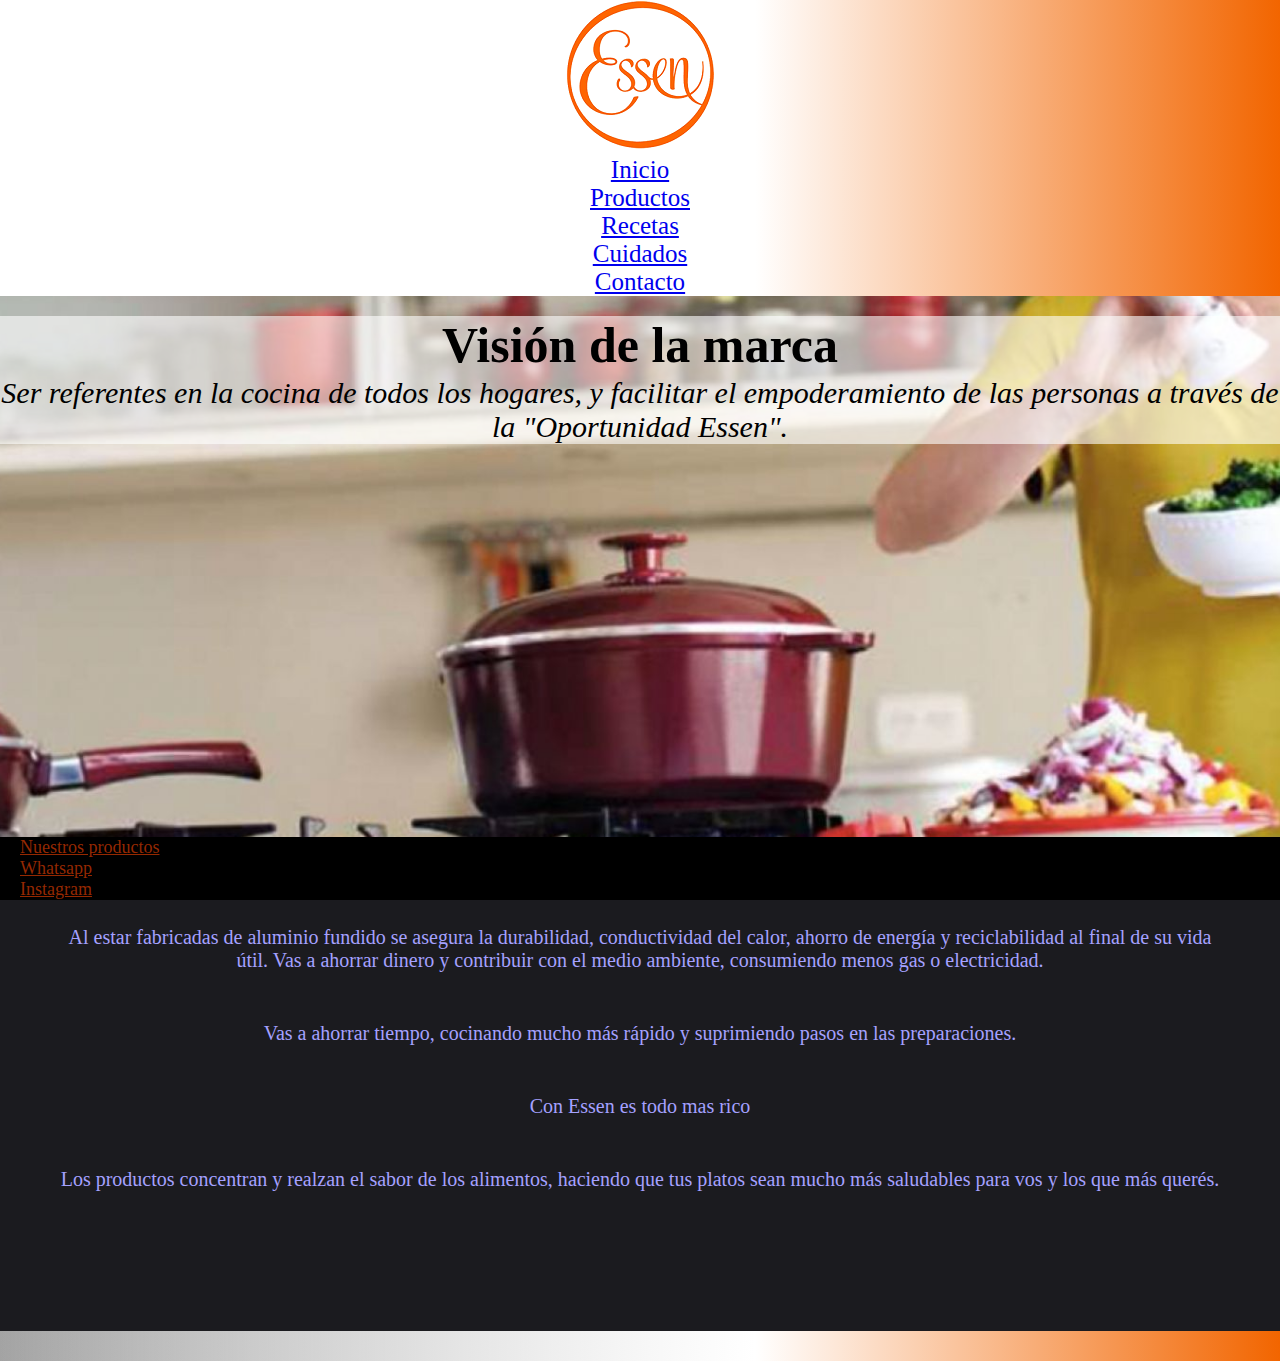
<file: index.html>
<!DOCTYPE html>
<html>
<head>
	<meta charset="utf-8">
	<meta name="viewport" content="width=device-width, initial-scale=1">
	<title>Essen Sebastian Rolon</title>
	<link href="https://cdn.jsdelivr.net/npm/bootstrap@5.1.3/dist/css/bootstrap.min.css" rel="stylesheet" integrity="sha384-1BmE4kWBq78iYhFldvKuhfTAU6auU8tT94WrHftjDbrCEXSU1oBoqyl2QvZ6jIW3" crossorigin="anonymous">
	<link rel="stylesheet" type="text/css" href="css/estilos.css">
</head>
<body class="container-fluid p-0">
	
	<div class="container__header">
		<!--inicio header-->
		<header class="d-flex justify-content-center py-3 row">
			<img src="assets/img/logo-essen.png" class="img-fluid col" alt="logo sitio">		
			<ul class="nav nav-pills row col">
				<li class="nav-item col"><a href="index.html">Inicio</a></li>
				<li class="nav-item col"><a href="paginas/productos.html">Productos</a>
					<ul class="list-group">
						<li class="list-group-item"><a href="paginas/productos/contemporanea-aqua.html">Contemporanea Aqua</a></li>
						<li class="list-group-item"><a href="paginas/productos/clasica-marsala.html">Clasica Marsala</a></li>
						<li class="list-group-item"><a href="paginas/productos/complementos.html">Complementos</a></li>
						<li class="list-group-item"><a href="paginas/productos/grill.html">Grill</a></li>
						<li class="list-group-item"><a href="paginas/productos/chef-sensor.html">Chef sensor</a></li>
						<li class="list-group-item"><a href="paginas/productos/contemporanea-terra.html">Contemporanea Terra</a></li>
					</ul>
				</li>
				<li class="nav-item col"><a href="paginas/recetas.html">Recetas</a></li>
				<li class="nav-item col"><a href="paginas/cuidados.html">Cuidados</a></li>
				<li class="nav-item col"><a href="paginas/contacto.html">Contacto</a></li>
			</ul> 
		</header>
	</div>
	<!-- final header  -->
	<!-- inicio section -->
	<div class="container-fluid p-0">
		<section class="parallax">
			<h4>Visión de la marca</h4>
			<p class="p-4">Ser referentes en la cocina de todos los hogares, y facilitar el empoderamiento de las personas a través de la "Oportunidad Essen".</p>
		</section>
	</div>

	<div class="container__text">
		<div class="row" >
			<div class="col-lg-12 col-md-12 col-sm-12 col-xs-12 columnastexto">Al estar fabricadas de aluminio fundido se asegura la durabilidad, conductividad del calor, ahorro de energía y reciclabilidad al final de su vida útil. Vas a ahorrar dinero y contribuir con el medio ambiente, consumiendo menos gas o electricidad.</div>
			<div class="col-lg-12 col-md-12 col-sm-12 col-xs-12 columnastexto">Vas a ahorrar tiempo, cocinando mucho más rápido y suprimiendo pasos en las preparaciones.</div>
			<div class="col-lg-12 col-md-12 col-sm-12 col-xs-12 columnastexto">Con Essen es todo mas rico</div>
			<div class="col-lg-12 col-md-12 col-sm-12 col-xs-12 columnastexto">Los productos concentran y realzan el sabor de los alimentos, haciendo que tus platos sean mucho más saludables para vos y los que más querés.</div>
		</div>
	</div>
	<!-- fin section -->
	<!-- inicio footer -->

	<div class="container__footer">
		<footer>
			<ul class="nav justify-content-center border-bottom pb-3 mb-3 p-2">
				<li class="nav-item"><a href="paginas/productos.html">Nuestros productos</a></li>
				<li class="nav-item"><a href="http://web.Whatsapp.com">Whatsapp</a></li> <!--Iría la dirección y celular del ente-->
				<li class="nav-item"><a href="http://www.instagram.com">Instagram</a></li> <!--Iría la dirección del perfil del ente-->
			</ul>
		</footer>
	</div>
	<!-- fin footer -->

	<script src="https://cdn.jsdelivr.net/npm/bootstrap@5.1.3/dist/js/bootstrap.bundle.min.js" integrity="sha384-ka7Sk0Gln4gmtz2MlQnikT1wXgYsOg+OMhuP+IlRH9sENBO0LRn5q+8nbTov4+1p" crossorigin="anonymous"></script>

</body>
</html>
</file>
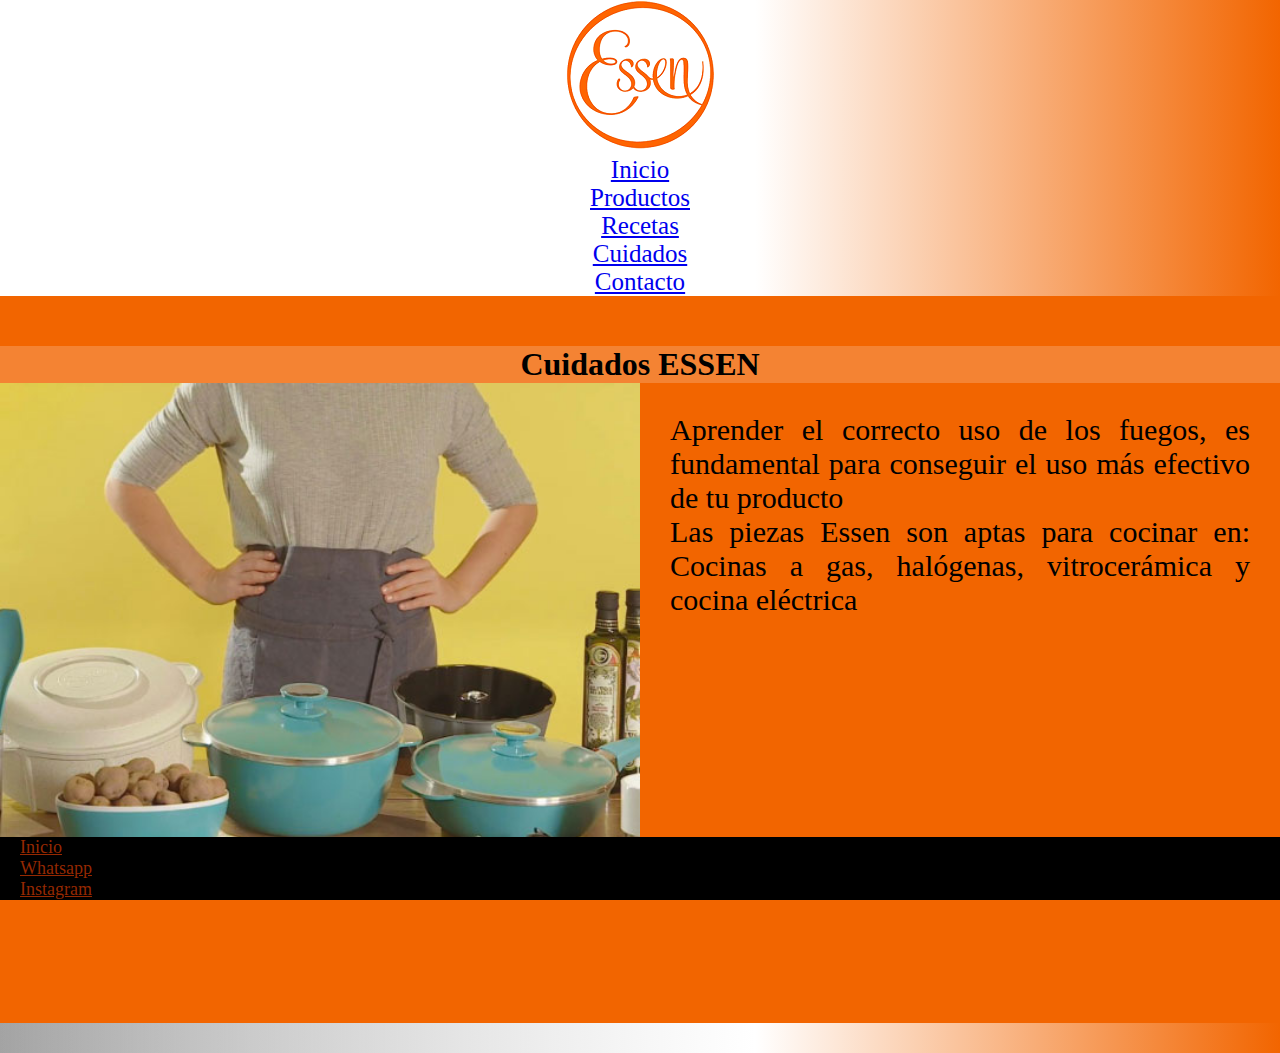
<file: paginas/cuidados.html>
<!DOCTYPE html>
<html>
<head>
	<meta charset="utf-8">
	<meta name="viewport" content="width=device-width, initial-scale=1">
	<title>Cuidados</title>
	<link href="https://cdn.jsdelivr.net/npm/bootstrap@5.1.3/dist/css/bootstrap.min.css" rel="stylesheet" integrity="sha384-1BmE4kWBq78iYhFldvKuhfTAU6auU8tT94WrHftjDbrCEXSU1oBoqyl2QvZ6jIW3" crossorigin="anonymous">
	<link rel="stylesheet" type="text/css" href="../css/estilos.css">
	
</head>
<body>
	<div class="container__header">
		<!--inicio header-->
		<header class="d-flex justify-content-center py-3 row">
			<img src="../assets/img/logo-essen.png" class="img-fluid col" alt="logo sitio">		
			<ul class="nav nav-pills row col">
				<li class="nav-item col"><a href="../index.html">Inicio</a></li>
				<li class="nav-item col"><a href="productos.html">Productos</a>
					<ul class="list-group">
						<li class="list-group-item"><a href="productos/contemporanea-aqua.html">Contemporanea Aqua</a></li>
						<li class="list-group-item"><a href="productos/clasica-marsala.html">Clasica Marsala</a></li>
						<li class="list-group-item"><a href="productos/complementos.html">Complementos</a></li>
						<li class="list-group-item"><a href="productos/grill.html">Grill</a></li>
						<li class="list-group-item"><a href="productos/chef-sensor.html">Chef sensor</a></li>
						<li class="list-group-item"><a href="productos/contemporanea-terra.html">Contemporanea Terra</a></li>
					</ul>
				</li>
				<li class="nav-item col"><a href="recetas.html">Recetas</a></li>
				<li class="nav-item col"><a href="cuidados.html">Cuidados</a></li>
				<li class="nav-item col"><a href="contacto.html">Contacto</a></li>
			</ul> 
		</header>
	</div>
	<div class="gridContainer">
		
		<section class="encabezado">
			<h1>Cuidados ESSEN</h1>
		</section>
		<section class="textoInformativo">
			<p> 
				Aprender el correcto uso de los fuegos, es fundamental para conseguir el uso más efectivo de tu producto</p>
			<p> 
				Las piezas Essen son aptas para cocinar en: Cocinas a gas, halógenas, vitrocerámica y cocina eléctrica</p>
		</section>
		<section class="imgTxtInformativo">
			<img src="../assets/img/cuidados-essen.jpg" alt="cuidados" width="100%">
		</section>

		<section class="footer">
			<div class="container__footer">
				<footer>
					<ul class="nav justify-content-center border-bottom pb-3 mb-3 p-2">
						<li class="nav-item"><a href="../index.html">Inicio</a></li>
						<li class="nav-item"><a href="http://web.Whatsapp.com">Whatsapp</a></li> <!--Iría la dirección y celular del ente-->
						<li class="nav-item"><a href="http://www.instagram.com">Instagram</a></li> <!--Iría la dirección del perfil del ente-->
					</ul>
				</footer>
			</div>
		</section>
	</div>		
	<script src="https://cdn.jsdelivr.net/npm/bootstrap@5.1.3/dist/js/bootstrap.bundle.min.js" integrity="sha384-ka7Sk0Gln4gmtz2MlQnikT1wXgYsOg+OMhuP+IlRH9sENBO0LRn5q+8nbTov4+1p" crossorigin="anonymous"></script>

</body>
</html>
</file>
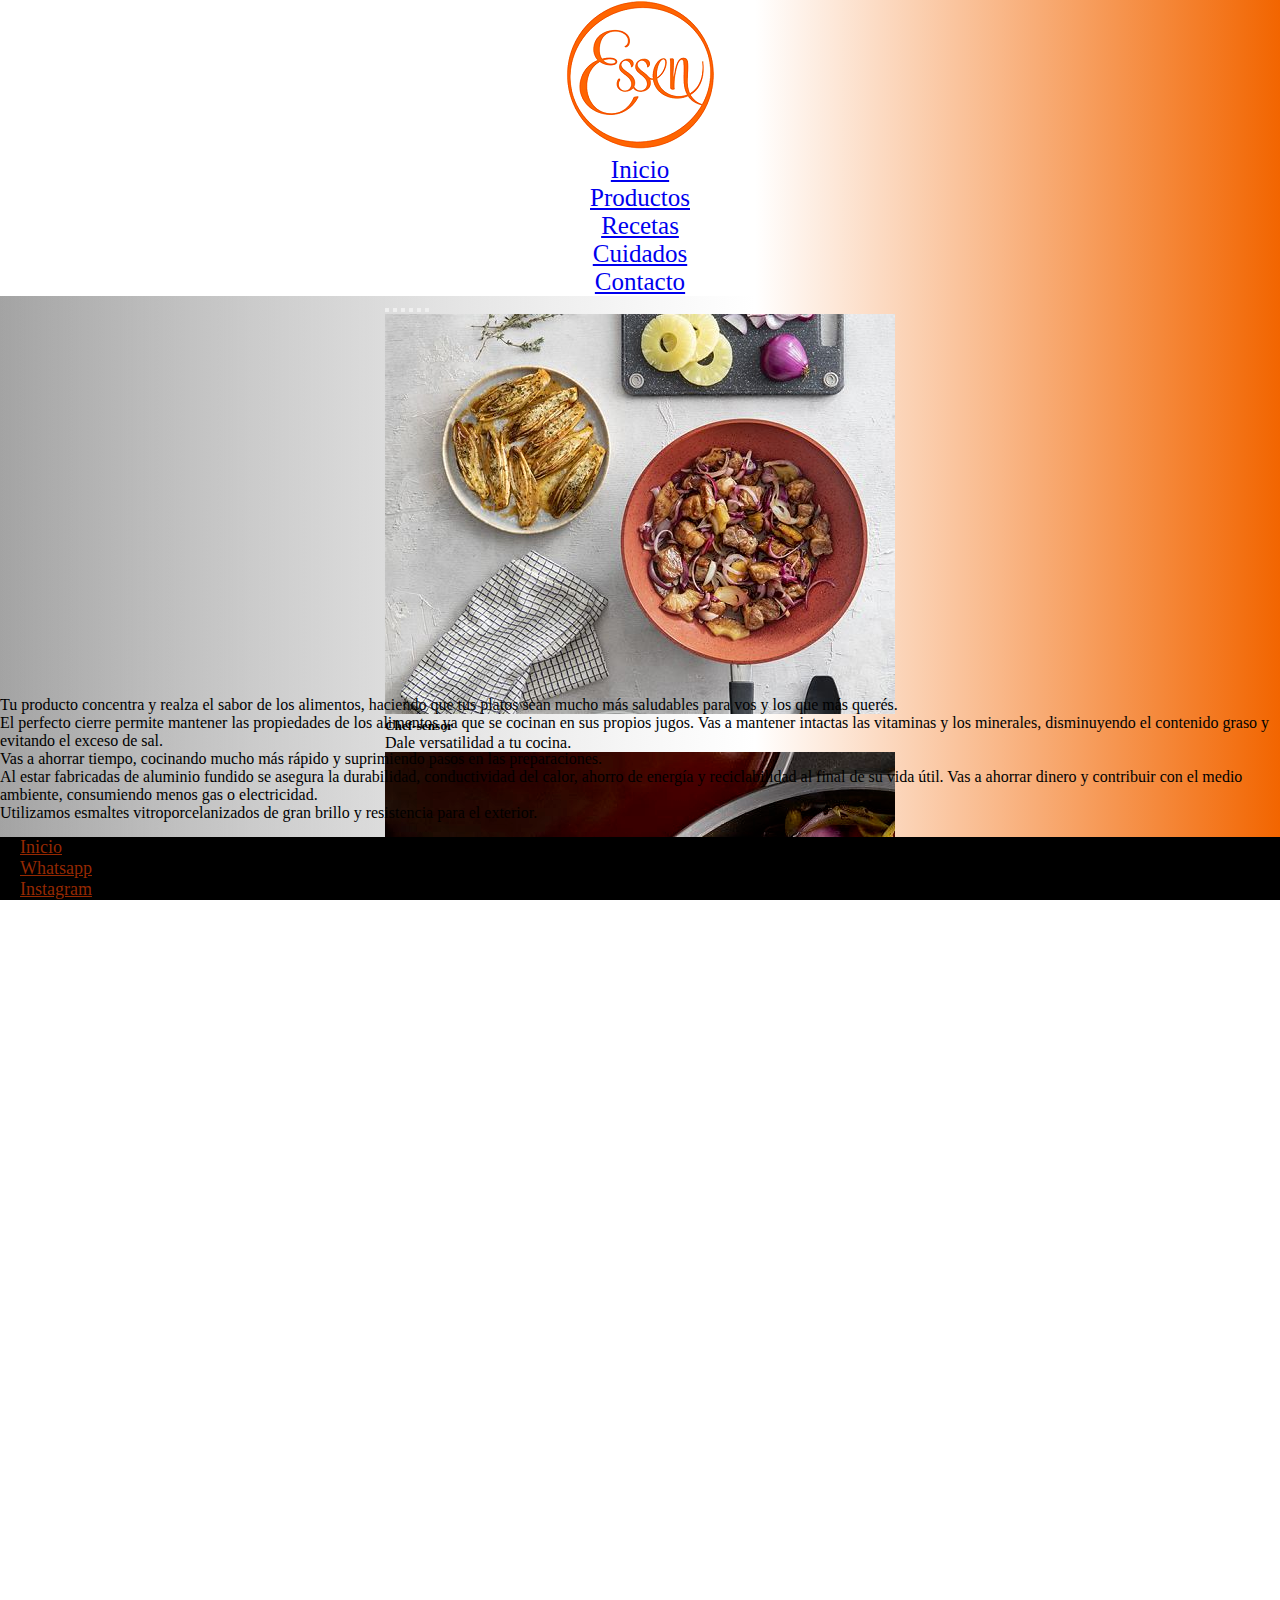
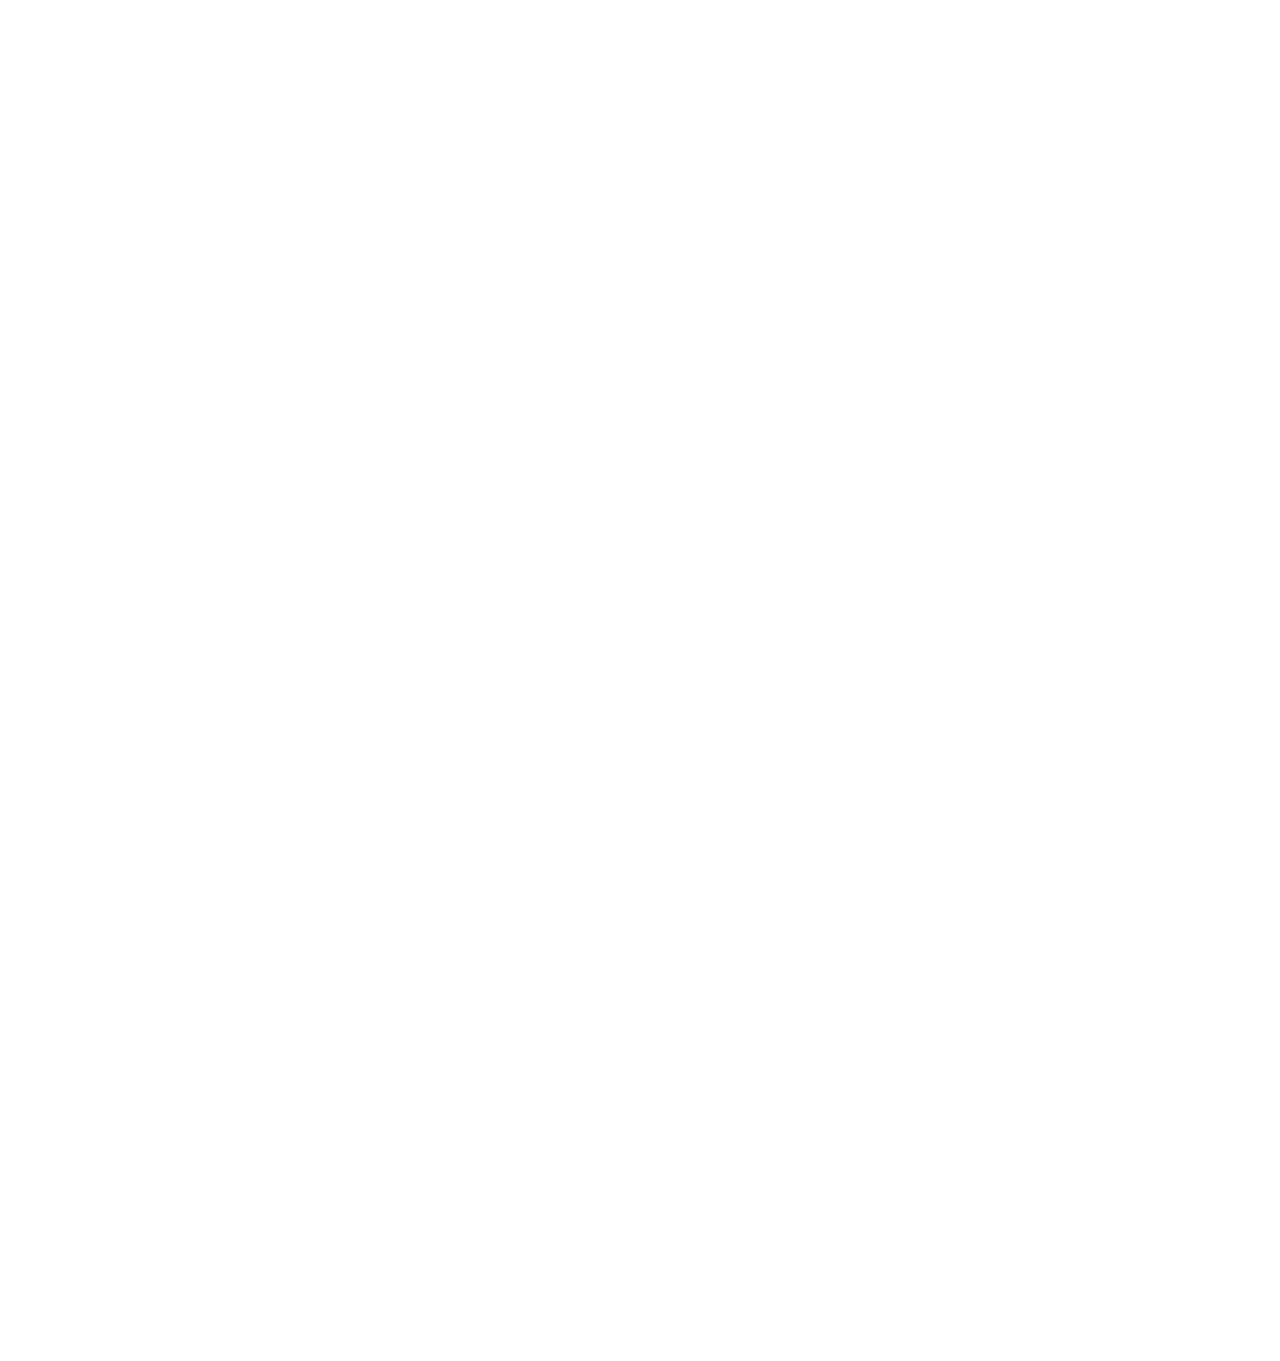
<file: paginas/productos.html>
<!DOCTYPE html>
<html>
<head>
	<meta charset="utf-8">
	<meta name="viewport" content="width=device-width, initial-scale=1">
	<title>Productos</title>
	<link href="https://cdn.jsdelivr.net/npm/bootstrap@5.1.3/dist/css/bootstrap.min.css" rel="stylesheet" integrity="sha384-1BmE4kWBq78iYhFldvKuhfTAU6auU8tT94WrHftjDbrCEXSU1oBoqyl2QvZ6jIW3" crossorigin="anonymous">
	<link rel="stylesheet" type="text/css" href="../css/estilos.css">
	
</head>
<body>
	<div class="container__header">
		<!--inicio header-->
		<header class="d-flex justify-content-center py-3 row">
			<img src="../assets/img/logo-essen.png" class="img-fluid col" alt="logo sitio">		
			<ul class="nav nav-pills row col">
				<li class="nav-item col"><a href="../index.html">Inicio</a></li>
				<li class="nav-item col"><a href="productos.html">Productos</a>
					<ul class="list-group">
						<li class="list-group-item"><a href="productos/contemporanea-aqua.html">Contemporanea Aqua</a></li>
						<li class="list-group-item"><a href="productos/clasica-marsala.html">Clasica Marsala</a></li>
						<li class="list-group-item"><a href="productos/complementos.html">Complementos</a></li>
						<li class="list-group-item"><a href="productos/grill.html">Grill</a></li>
						<li class="list-group-item"><a href="productos/chef-sensor.html">Chef sensor</a></li>
						<li class="list-group-item"><a href="productos/contemporanea-terra.html">Contemporanea Terra</a></li>
					</ul>
				</li>
				<li class="nav-item col"><a href="recetas.html">Recetas</a></li>
				<li class="nav-item col"><a href="cuidados.html">Cuidados</a></li>
				<li class="nav-item col"><a href="contacto.html">Contacto</a></li>
			</ul> 
		</header>
	</div>
	
	<div id="carousel1" class="carousel slide" data-bs-ride="carousel">
		<div class="carousel-indicators">
		<button type="button" data-bs-target="#carousel1" data-bs-slide-to="0" class="active" aria-current="true" aria-label="Slide 1"></button>
		<button type="button" data-bs-target="#carousel1" data-bs-slide-to="1" aria-label="Slide 2"></button>
		<button type="button" data-bs-target="#carousel1" data-bs-slide-to="2" aria-label="Slide 3"></button>
		<button type="button" data-bs-target="#carousel1" data-bs-slide-to="3" aria-label="Slide 4"></button>
		<button type="button" data-bs-target="#carousel1" data-bs-slide-to="4" aria-label="Slide 5"></button>
		<button type="button" data-bs-target="#carousel1" data-bs-slide-to="5 " aria-label="Slide 6"></button>
		</div>
		<div class="carousel-inner">
		<div class="carousel-item active">
			<img src="../assets/img/chef-sensor.jpg" class="d-block w-100" alt="chef-sensor">
			<div class="carousel-caption d-none d-md-block">
			<h5>Chef-sensor</h5>
			<p>Dale versatilidad a tu cocina.</p>
			</div>
		</div>
		<div class="carousel-item">
			<img src="../assets/img/clasica-marsala.jpg" class="d-block w-100" alt="Marsala">
			<div class="carousel-caption d-none d-md-block">
			<h5>Clásica Marsala</h5>
			<p>Dale versatilidad a tu cocina.</p>
			</div>
		</div>
		<div class="carousel-item">
			<img src="../assets/img/complementos.jpg" class="d-block w-100" alt="complementos">
			<div class="carousel-caption d-none d-md-block">
			<h5>Complementos</h5>
			<p>Dale versatilidad a tu cocina.</p>
			</div>
		</div>
		<div class="carousel-item">
			<img src="../assets/img/contemporanea-aqua.jpg" class="d-block w-100" alt="Aqua">
			<div class="carousel-caption d-none d-md-block">
			<h5>Contemponanea Aqua</h5>
			<p>Dale versatilidad a tu cocina.</p>
			</div>
		</div>
		<div class="carousel-item">
			<img src="../assets/img/contemporanea-terra.jpg" class="d-block w-100" alt="Terra">
			<div class="carousel-caption d-none d-md-block">
			<h5>Contemporanea Terra</h5>
			<p>Dale versatilidad a tu cocina.</p>
			</div>
		</div>
		<div class="carousel-item">
			<img src="../assets/img/grill.jpg" class="d-block w-100" alt="grill">
			<div class="carousel-caption d-none d-md-block">
			<h5>Grill</h5>
			<p>Dale versatilidad a tu cocina.</p>
			</div>
		</div>
		</div>
		<button class="carousel-control-prev" type="button" data-bs-target="#carousel1" data-bs-slide="prev">
		<span class="carousel-control-prev-icon" aria-hidden="true"></span>
		<span class="visually-hidden">Previous</span>
		</button>
		<button class="carousel-control-next" type="button" data-bs-target="#carousel1" data-bs-slide="next">
		<span class="carousel-control-next-icon" aria-hidden="true"></span>
		<span class="visually-hidden">Next</span>
		</button>
	</div>
	
	<div class="info__producto pb-4">
		<ul class="list-group p-4 fw-bold pb-4">
			<li class="list-group-item">Tu producto concentra y realza el sabor de los alimentos, haciendo que tus platos sean mucho más saludables para vos y los que más querés.</li>
			<li class="list-group-item">El perfecto cierre permite mantener las propiedades de los alimentos ya que se cocinan en sus propios jugos. Vas a mantener intactas las vitaminas y los minerales, disminuyendo el contenido graso y evitando el exceso de sal.</li>
			<li class="list-group-item">Vas a ahorrar tiempo, cocinando mucho más rápido y suprimiendo pasos en las preparaciones.</li>
			<li class="list-group-item">Al estar fabricadas de aluminio fundido se asegura la durabilidad, conductividad del calor, ahorro de energía y reciclabilidad al final de su vida útil. Vas a ahorrar dinero y contribuir con el medio ambiente, consumiendo menos gas o electricidad.</li>
			<li class="list-group-item">Utilizamos esmaltes vitroporcelanizados de gran brillo y resistencia para el exterior.</li>
		</ul>
	</div>

	<section class="footer">
		<div class="container__footer">
			<footer>
				<ul class="nav justify-content-center border-bottom pb-3 mb-3 p-2">
					<li class="nav-item"><a href="../index.html">Inicio</a></li>
					<li class="nav-item"><a href="http://web.Whatsapp.com">Whatsapp</a></li> <!--Iría la dirección y celular del ente-->
					<li class="nav-item"><a href="http://www.instagram.com">Instagram</a></li> <!--Iría la dirección del perfil del ente-->
				</ul>
			</footer>
		</div>
	</section>
	
	
	<script src="https://cdn.jsdelivr.net/npm/bootstrap@5.1.3/dist/js/bootstrap.bundle.min.js" integrity="sha384-ka7Sk0Gln4gmtz2MlQnikT1wXgYsOg+OMhuP+IlRH9sENBO0LRn5q+8nbTov4+1p" crossorigin="anonymous"></script>

</body>
</html>
</file>
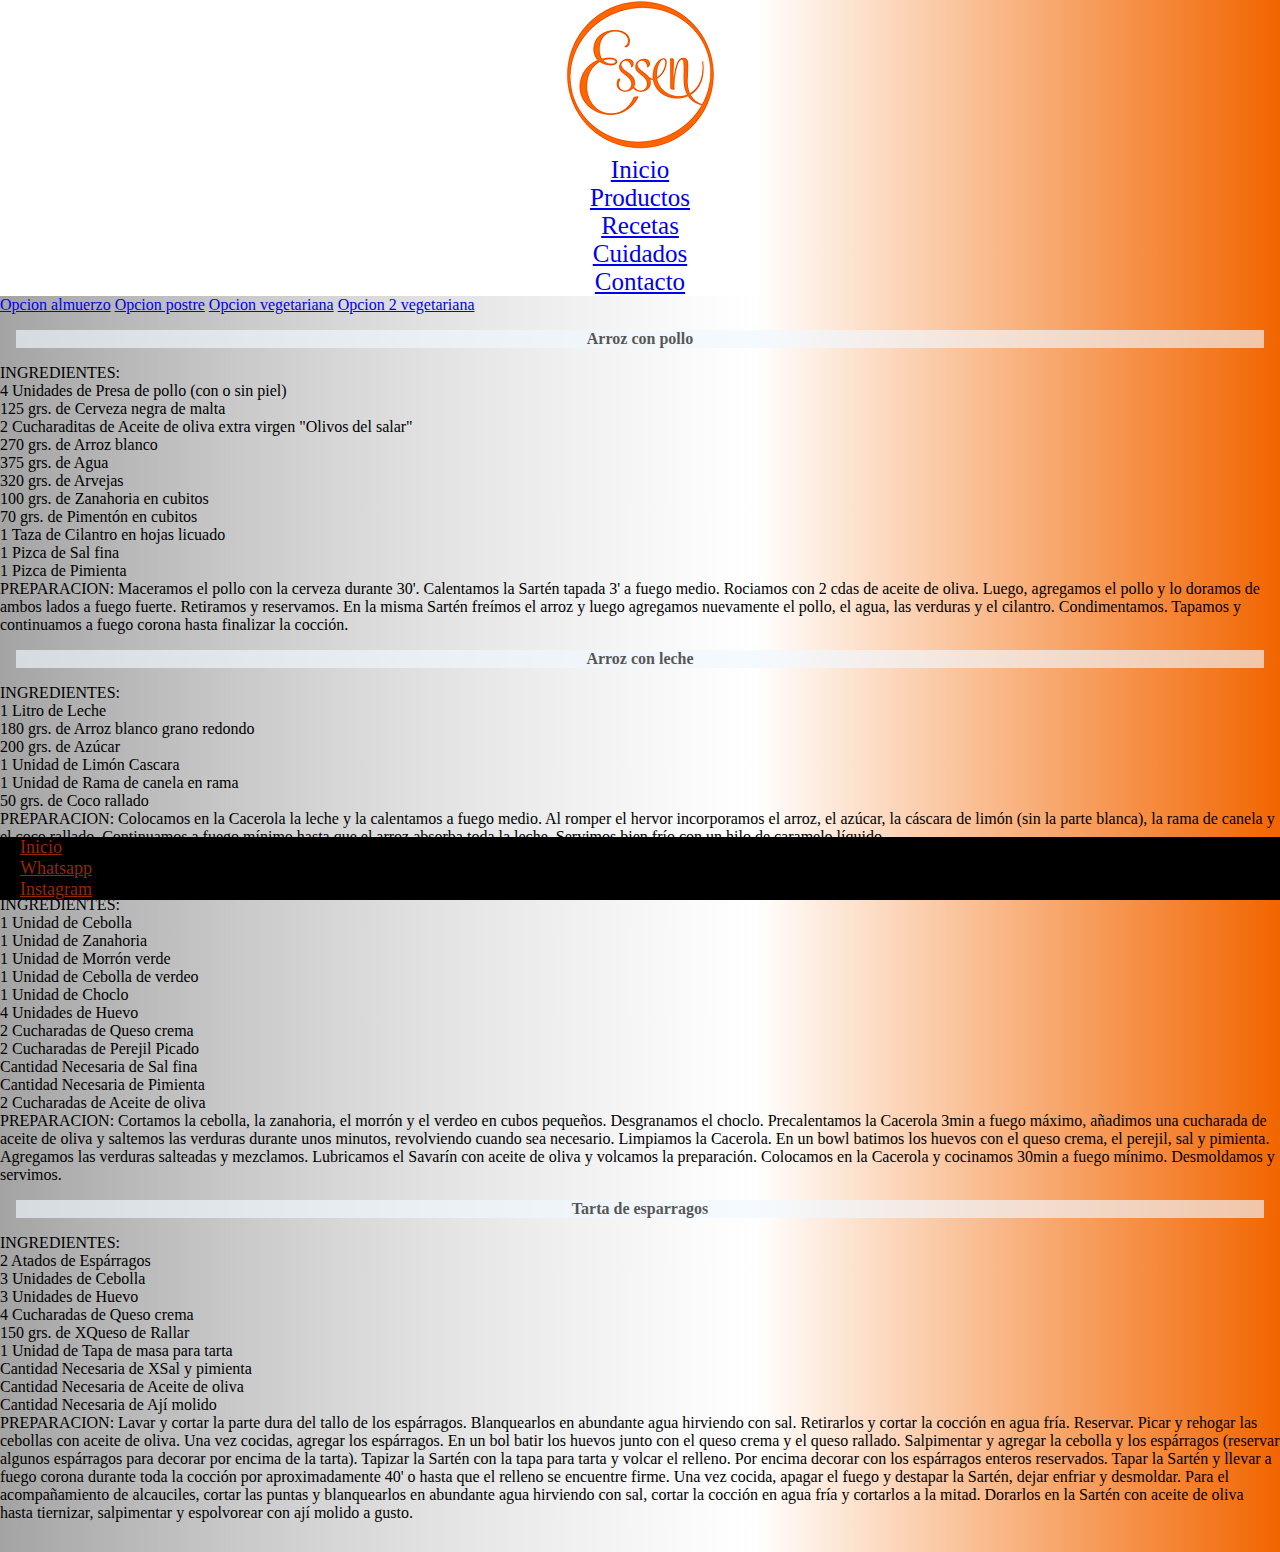
<file: paginas/recetas.html>
<!DOCTYPE html>
<html>
<head>
	<meta charset="utf-8">
	<meta name="viewport" content="width=device-width, initial-scale=1">
	<title>Recetas</title>
	<link href="https://cdn.jsdelivr.net/npm/bootstrap@5.1.3/dist/css/bootstrap.min.css" rel="stylesheet" integrity="sha384-1BmE4kWBq78iYhFldvKuhfTAU6auU8tT94WrHftjDbrCEXSU1oBoqyl2QvZ6jIW3" crossorigin="anonymous">
	<link rel="stylesheet" type="text/css" href="../css/estilos.css">
	
</head>
<body>
	<div class="container__header">
		<!--inicio header-->
		<header class="d-flex justify-content-center py-3 row">
			<img src="../assets/img/logo-essen.png" class="img-fluid col" alt="logo sitio">		
			<ul class="nav nav-pills row col">
				<li class="nav-item col"><a href="../index.html">Inicio</a></li>
				<li class="nav-item col"><a href="productos.html">Productos</a>
					<ul class="list-group">
						<li class="list-group-item"><a href="productos/contemporanea-aqua.html">Contemporanea Aqua</a></li>
						<li class="list-group-item"><a href="productos/clasica-marsala.html">Clasica Marsala</a></li>
						<li class="list-group-item"><a href="productos/complementos.html">Complementos</a></li>
						<li class="list-group-item"><a href="productos/grill.html">Grill</a></li>
						<li class="list-group-item"><a href="productos/chef-sensor.html">Chef sensor</a></li>
						<li class="list-group-item"><a href="productos/contemporanea-terra.html">Contemporanea Terra</a></li>
					</ul>
				</li>
				<li class="nav-item col"><a href="recetas.html">Recetas</a></li>
				<li class="nav-item col"><a href="cuidados.html">Cuidados</a></li>
				<li class="nav-item col"><a href="contacto.html">Contacto</a></li>
			</ul> 
		</header>
	</div>


	<div id="list-recetas" class="list-group p-4 col">
		<a class="list-group-item list-group-item-action" href="#list-item-1">Opcion almuerzo</a>
		<a class="list-group-item list-group-item-action" href="#list-item-2">Opcion postre</a>
		<a class="list-group-item list-group-item-action" href="#list-item-3">Opcion vegetariana</a>
		<a class="list-group-item list-group-item-action" href="#list-item-4">Opcion 2 vegetariana</a>
	</div>
	<div class="container__recetas p-4">
		<div data-bs-spy="scroll" data-bs-target="#list-recetas" data-bs-offset="0" class="scrollspy-recetas p-4 row" tabindex="0">
			<h4 id="list-item-1">Arroz con pollo</h4>
			<ul class="col-lg-6 col-md-12 col-sm-12 col-xs-12 list-unstyled"> 
				<li> INGREDIENTES: </li>
				<li> 4 Unidades de Presa de pollo (con o sin piel) </li>
				<li> 125 grs. de Cerveza negra de malta </li>
				<li> 2 Cucharaditas de Aceite de oliva extra virgen "Olivos del salar"</li>
				<li> 270 grs. de Arroz blanco</li>
				<li> 375 grs. de Agua</li>
				<li> 320 grs. de Arvejas</li>
				<li> 100 grs. de Zanahoria en cubitos</li>
				<li> 70 grs. de Pimentón en cubitos</li>
				<li> 1 Taza de Cilantro en hojas licuado</li>
				<li> 1 Pizca de Sal fina</li>
				<li> 1 Pizca de Pimienta</li>
			</ul>
			<p class="col-lg-6 col-md-12 col-sm-12 col-xs-12 border border-3 bg-light text-dark bg-opacity-25">
				PREPARACION:
				Maceramos el pollo con la cerveza durante 30'.
				Calentamos la Sartén tapada 3' a fuego medio.			
				Rociamos con 2 cdas de aceite de oliva. Luego, agregamos el pollo y lo doramos de ambos lados a fuego fuerte. Retiramos y reservamos.			
				En la misma Sartén freímos el arroz y luego agregamos nuevamente el pollo, el agua, las verduras y el cilantro. Condimentamos.			
				Tapamos y continuamos a fuego corona hasta finalizar la cocción.
			</p>
			<h4 id="list-item-2">Arroz con leche</h4>
			<ul class="col-lg-6 col-md-12 col-sm-12 col-xs-12 list-unstyled">
				<li>INGREDIENTES:</li> 
				<li> 1 Litro de Leche</li>
				<li>180 grs. de Arroz blanco grano redondo</li> 
				<li>200 grs. de Azúcar</li> 
				<li>1 Unidad de Limón Cascara</li> 
				<li>1 Unidad de Rama de canela en rama</li> 
				<li>50 grs. de Coco rallado</li> 
			</ul>
			<p class="col-lg-6 col-md-12 col-sm-12 col-xs-12 border border-3 bg-light text-dark bg-opacity-25">
				PREPARACION:
				Colocamos en la Cacerola la leche y la calentamos a fuego medio.
				Al romper el hervor incorporamos el arroz, el azúcar, la cáscara de limón (sin la parte blanca), la rama de canela y el coco rallado.			
				Continuamos a fuego mínimo hasta que el arroz absorba toda la leche.			
				Servimos bien frío con un hilo de caramelo líquido.
			</p>
			<h4 id="list-item-3">Tortilla de vegetales</h4>
			<ul class="col-lg-6 col-md-12 col-sm-12 col-xs-12 list-unstyled">
				<li> INGREDIENTES:</li>
				<li> 1 Unidad de Cebolla</li>
				<li> 1 Unidad de Zanahoria</li>
				<li> 1 Unidad de Morrón verde</li>
				<li> 1 Unidad de Cebolla de verdeo</li>
				<li> 1 Unidad de Choclo</li>
				<li> 4 Unidades de Huevo</li>
				<li> 2 Cucharadas de Queso crema</li>
				<li> 2 Cucharadas de Perejil Picado</li>
				<li> Cantidad Necesaria de Sal fina</li>
				<li> Cantidad Necesaria de Pimienta</li>
				<li> 2 Cucharadas de Aceite de oliva</li>
			</ul>
			<p class="col-lg-6 col-md-12 col-sm-12 col-xs-12 border border-3 bg-light text-dark bg-opacity-25">
				PREPARACION:
				Cortamos la cebolla, la zanahoria, el morrón y el verdeo en cubos pequeños. Desgranamos el choclo.
				Precalentamos la Cacerola 3min a fuego máximo, añadimos una cucharada de aceite de oliva y saltemos las verduras durante unos minutos, revolviendo cuando sea necesario. Limpiamos la Cacerola.
				En un bowl batimos los huevos con el queso crema, el perejil, sal y pimienta. Agregamos las verduras salteadas y mezclamos.			
				Lubricamos el Savarín con aceite de oliva y volcamos la preparación. Colocamos en la Cacerola y cocinamos 30min a fuego mínimo.			
				Desmoldamos y servimos.
			</p>
			<h4 id="list-item-4">Tarta de esparragos</h4>
			<ul class="col-lg-6 col-md-12 col-sm-12 col-xs-12 list-unstyled">
				<li>INGREDIENTES:</li>
				<li>2 Atados de Espárragos</li>
				<li>3 Unidades de Cebolla</li>
				<li>3 Unidades de Huevo</li>
				<li>4 Cucharadas de Queso crema</li>
				<li>150 grs. de XQueso de Rallar</li>
				<li>1 Unidad de Tapa de masa para tarta</li>
				<li>Cantidad Necesaria de XSal y pimienta</li>
				<li>Cantidad Necesaria de Aceite de oliva</li>
				<li>Cantidad Necesaria de Ají molido</li>
			</ul>
			<p class="col-lg-6 col-md-12 col-sm-12 col-xs-12 border border-3 bg-light text-dark bg-opacity-25">
				PREPARACION:
				Lavar y cortar la parte dura del tallo de los espárragos.
				Blanquearlos en abundante agua hirviendo con sal. Retirarlos y cortar la cocción en agua fría. Reservar.
				Picar y rehogar las cebollas con aceite de oliva. Una vez cocidas, agregar los espárragos.
				En un bol batir los huevos junto con el queso crema y el queso rallado. Salpimentar y agregar la cebolla y los espárragos (reservar algunos espárragos para decorar por encima de la tarta).
				Tapizar la Sartén con la tapa para tarta y volcar el relleno. Por encima decorar con los espárragos enteros reservados.
				Tapar la Sartén y llevar a fuego corona durante toda la cocción por aproximadamente 40' o hasta que el relleno se encuentre firme.
				Una vez cocida, apagar el fuego y destapar la Sartén, dejar enfriar y desmoldar.
				Para el acompañamiento de alcauciles, cortar las puntas y blanquearlos en abundante agua hirviendo con sal, cortar la cocción en agua fría y cortarlos a la mitad. Dorarlos en la Sartén con aceite de oliva hasta tiernizar, salpimentar y espolvorear con ají molido a gusto.
			</p>
		</div>
	</div>
	<div>
		<section class="footer">
			<div class="container__footer">
				<footer>
					<ul class="nav justify-content-center border-bottom pb-3 mb-3 p-2">
						<li class="nav-item"><a href="../index.html">Inicio</a></li>
						<li class="nav-item"><a href="http://web.Whatsapp.com">Whatsapp</a></li> <!--Iría la dirección y celular del ente-->
						<li class="nav-item"><a href="http://www.instagram.com">Instagram</a></li> <!--Iría la dirección del perfil del ente-->
					</ul>
				</footer>
			</div>
		</section>
	</div>
	<script src="https://cdn.jsdelivr.net/npm/bootstrap@5.1.3/dist/js/bootstrap.bundle.min.js" integrity="sha384-ka7Sk0Gln4gmtz2MlQnikT1wXgYsOg+OMhuP+IlRH9sENBO0LRn5q+8nbTov4+1p" crossorigin="anonymous"></script>

</body>
</html>
</file>
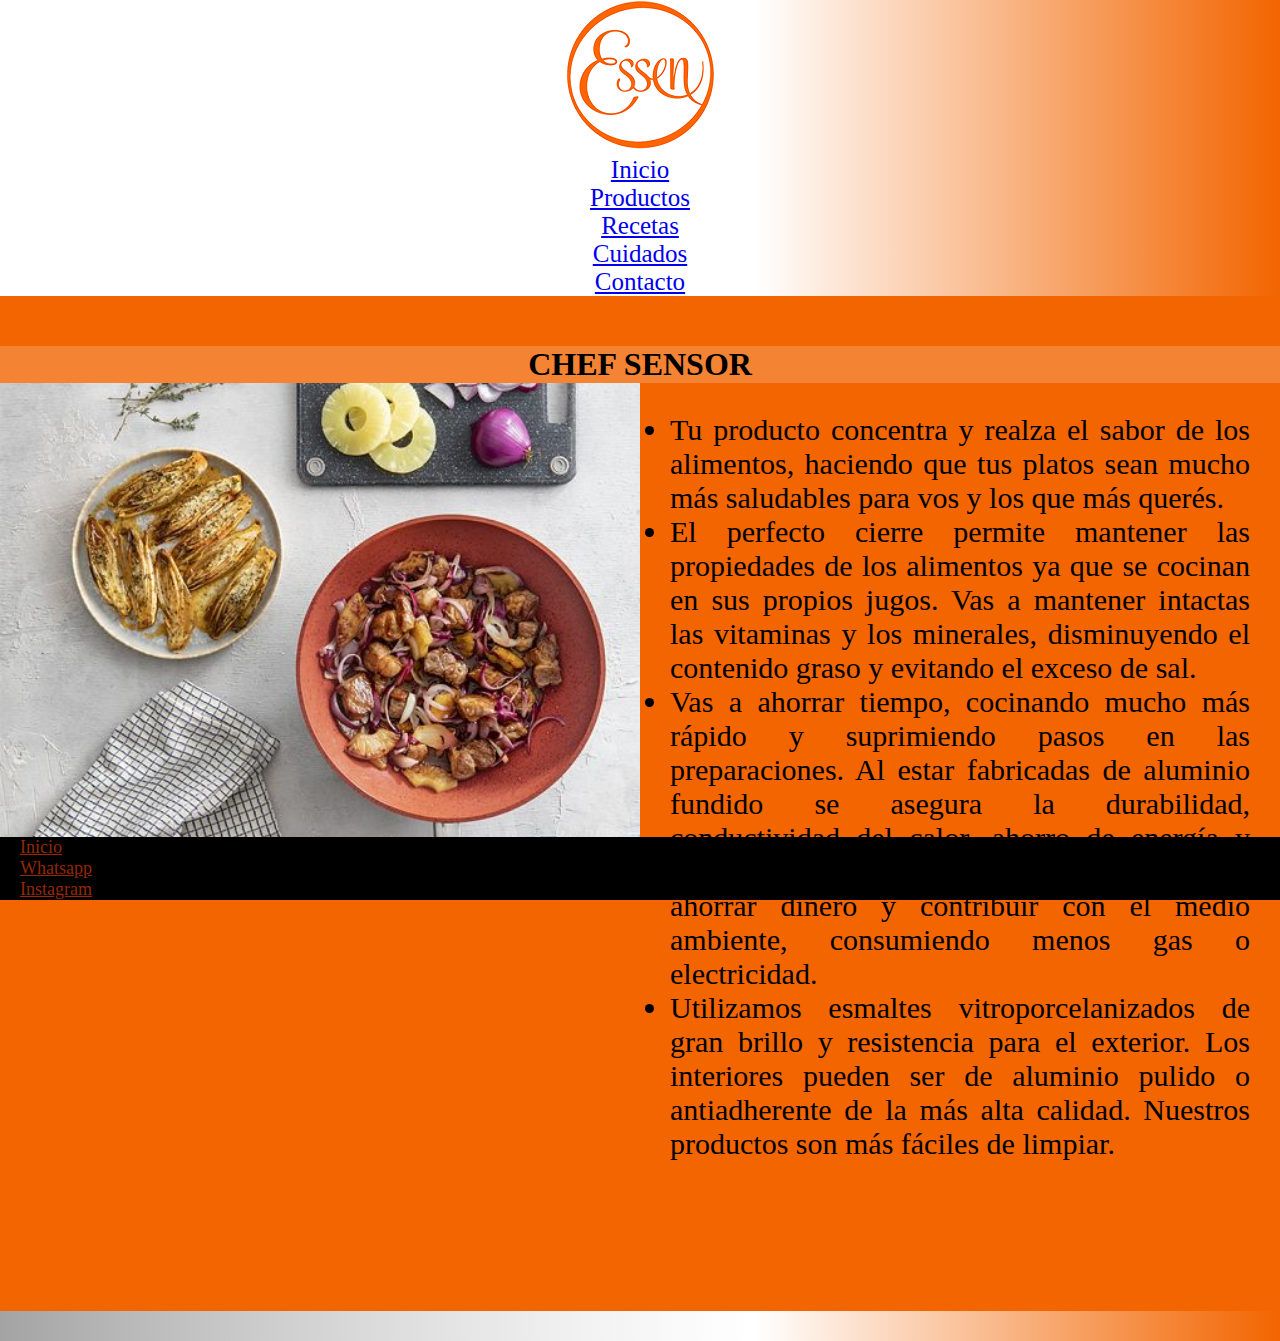
<file: paginas/productos/chef-sensor.html>
<!DOCTYPE html>
<html>
<head>
	<meta charset="utf-8">
	<meta name="viewport" content="width=device-width, initial-scale=1">
	<title>Chef sensor</title>
	<link href="https://cdn.jsdelivr.net/npm/bootstrap@5.1.3/dist/css/bootstrap.min.css" rel="stylesheet" integrity="sha384-1BmE4kWBq78iYhFldvKuhfTAU6auU8tT94WrHftjDbrCEXSU1oBoqyl2QvZ6jIW3" crossorigin="anonymous">
	<link rel="stylesheet" type="text/css" href="../../css/estilos.css">
</head>
<body>
	<div class="container__header">
		<!--inicio header-->
		<header class="d-flex justify-content-center py-3 row">
			<img src="../../assets/img/logo-essen.png" class="img-fluid col" alt="logo sitio">		
			<ul class="nav nav-pills row col">
				<li class="nav-item col"><a href="../../index.html">Inicio</a></li>
				<li class="nav-item col"><a href="../productos.html">Productos</a>
					<ul class="list-group">
						<li class="list-group-item"><a href="contemporanea-aqua.html">Contemporanea Aqua</a></li>
						<li class="list-group-item"><a href="clasica-marsala.html">Clasica Marsala</a></li>
						<li class="list-group-item"><a href="complementos.html">Complementos</a></li>
						<li class="list-group-item"><a href="grill.html">Grill</a></li>
						<li class="list-group-item"><a href="chef-sensor.html">Chef sensor</a></li>
						<li class="list-group-item"><a href="contemporanea-terra.html">Contemporanea Terra</a></li>
					</ul>
				</li>
				<li class="nav-item col"><a href="../recetas.html">Recetas</a></li>
				<li class="nav-item col"><a href="../cuidados.html">Cuidados</a></li>
				<li class="nav-item col"><a href="../contacto.html">Contacto</a></li>
			</ul> 
		</header>
	</div>

	<div class="gridContainer">
		
		<section class="encabezado">
			<h1>CHEF SENSOR</h1>
		</section>
		<section class="textoInformativo">
			<ul> 
				<li>Tu producto concentra y realza el sabor de los alimentos, haciendo que tus platos sean mucho más saludables para vos y los que más querés.</li>	 
				<li>El perfecto cierre permite mantener las propiedades de los alimentos ya que se cocinan en sus propios jugos. Vas a mantener intactas las vitaminas y los minerales, disminuyendo el contenido graso y evitando el exceso de sal.</li>
				<li>Vas a ahorrar tiempo, cocinando mucho más rápido y suprimiendo pasos en las preparaciones.
				Al estar fabricadas de aluminio fundido se asegura la durabilidad, conductividad del calor, ahorro de energía y reciclabilidad al final de su vida útil. Vas a ahorrar dinero y contribuir con el medio ambiente, consumiendo menos gas o electricidad.</li>
				<li>Utilizamos esmaltes vitroporcelanizados de gran brillo y resistencia para el exterior. Los interiores pueden ser de aluminio pulido o antiadherente de la más alta calidad. Nuestros productos son más fáciles de limpiar.</li>
							
			</ul>
		</section>
		<section class="imgTxtInformativo">
			<img src="../../assets/img/chef-sensor.jpg" alt="sensor" width="100%">
		</section>

		<section class="footer">
			<div class="container__footer">
				<footer>
					<ul class="nav justify-content-center border-bottom pb-3 mb-3 p-2">
						<li class="nav-item"><a href="../index.html">Inicio</a></li>
						<li class="nav-item"><a href="http://web.Whatsapp.com">Whatsapp</a></li> <!--Iría la dirección y celular del ente-->
						<li class="nav-item"><a href="http://www.instagram.com">Instagram</a></li> <!--Iría la dirección del perfil del ente-->
					</ul>
				</footer>
			</div>
		</section>
	</div>
	<script src="https://cdn.jsdelivr.net/npm/bootstrap@5.1.3/dist/js/bootstrap.bundle.min.js" integrity="sha384-ka7Sk0Gln4gmtz2MlQnikT1wXgYsOg+OMhuP+IlRH9sENBO0LRn5q+8nbTov4+1p" crossorigin="anonymous"></script>

</body>
</html>
</file>
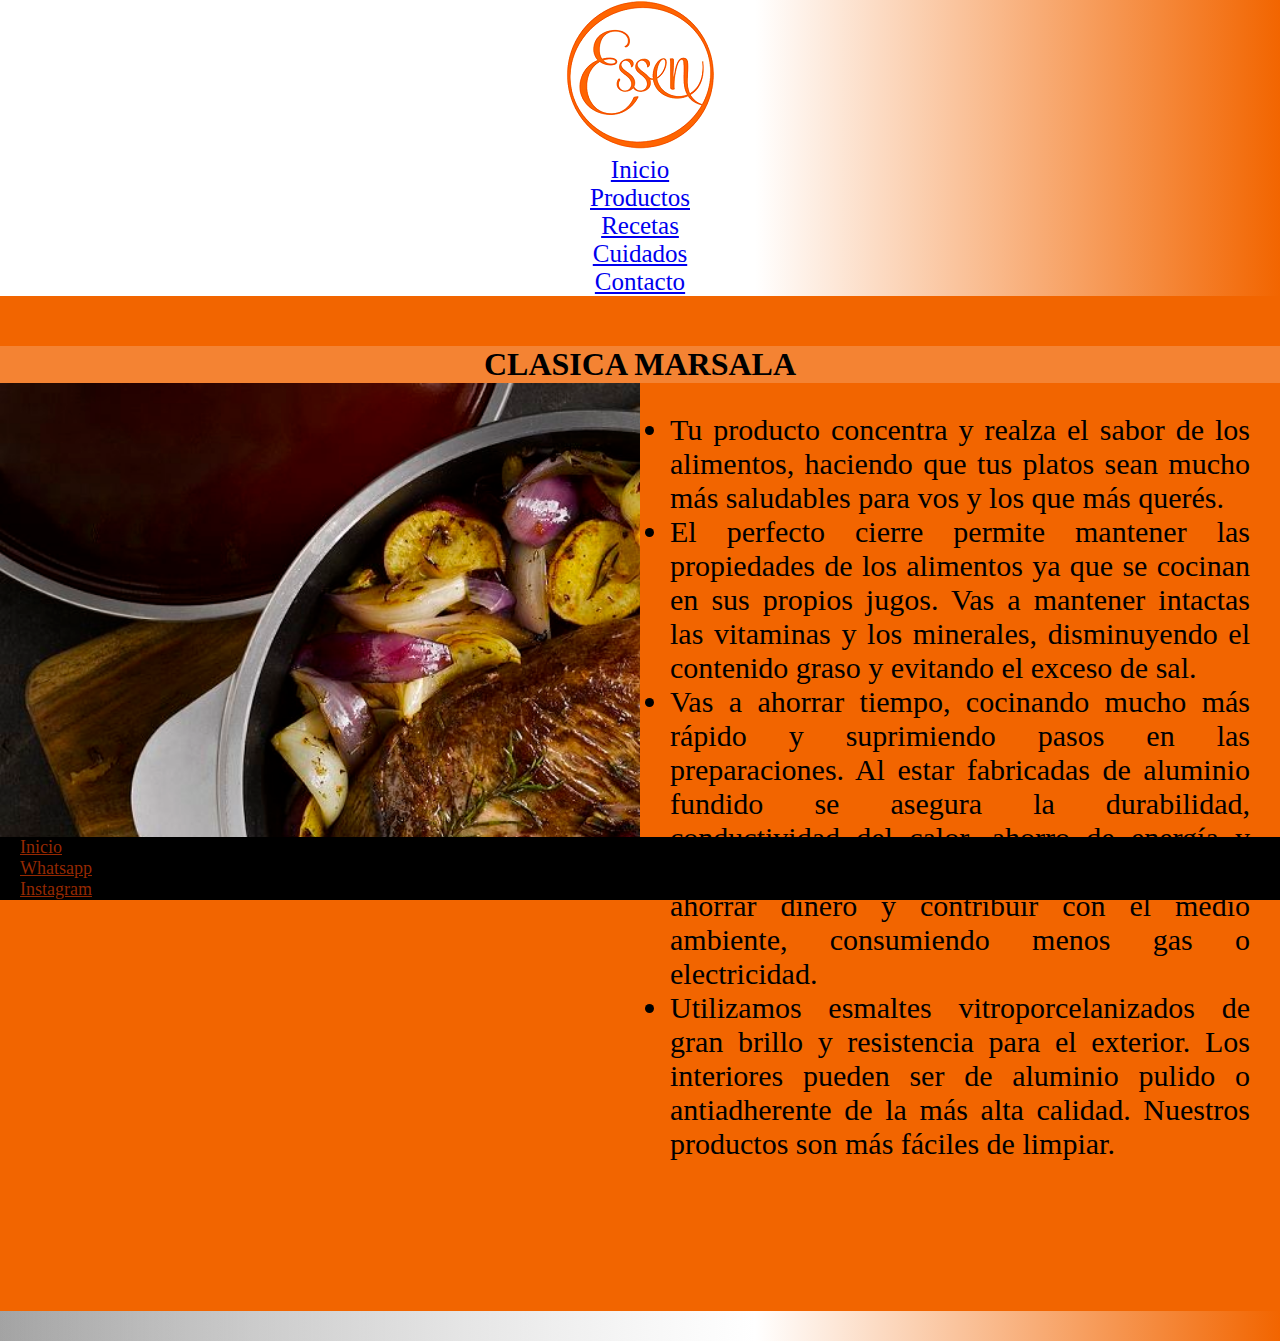
<file: paginas/productos/clasica-marsala.html>
<!DOCTYPE html>
<html>
<head>
	<meta charset="utf-8">
	<meta name="viewport" content="width=device-width, initial-scale=1">
	<title>Clasica Marsala</title>
	<link href="https://cdn.jsdelivr.net/npm/bootstrap@5.1.3/dist/css/bootstrap.min.css" rel="stylesheet" integrity="sha384-1BmE4kWBq78iYhFldvKuhfTAU6auU8tT94WrHftjDbrCEXSU1oBoqyl2QvZ6jIW3" crossorigin="anonymous">
	<link rel="stylesheet" type="text/css" href="../../css/estilos.css">
</head>
<body>
	<div class="container__header">
		<!--inicio header-->
		<header class="d-flex justify-content-center py-3 row">
			<img src="../../assets/img/logo-essen.png" class="img-fluid col" alt="logo sitio">		
			<ul class="nav nav-pills row col">
				<li class="nav-item col"><a href="../../index.html">Inicio</a></li>
				<li class="nav-item col"><a href="../productos.html">Productos</a>
					<ul class="list-group">
						<li class="list-group-item"><a href="contemporanea-aqua.html">Contemporanea Aqua</a></li>
						<li class="list-group-item"><a href="clasica-marsala.html">Clasica Marsala</a></li>
						<li class="list-group-item"><a href="complementos.html">Complementos</a></li>
						<li class="list-group-item"><a href="grill.html">Grill</a></li>
						<li class="list-group-item"><a href="chef-sensor.html">Chef sensor</a></li>
						<li class="list-group-item"><a href="contemporanea-terra.html">Contemporanea Terra</a></li>
					</ul>
				</li>
				<li class="nav-item col"><a href="../recetas.html">Recetas</a></li>
				<li class="nav-item col"><a href="../cuidados.html">Cuidados</a></li>
				<li class="nav-item col"><a href="../contacto.html">Contacto</a></li>
			</ul> 
		</header>
	</div>
	<div class="gridContainer">
		
		<section class="encabezado">
			<h1>CLASICA MARSALA</h1>
		</section>
		<section class="textoInformativo">
			<ul> 
				<li>Tu producto concentra y realza el sabor de los alimentos, haciendo que tus platos sean mucho más saludables para vos y los que más querés.</li>	 
				<li>El perfecto cierre permite mantener las propiedades de los alimentos ya que se cocinan en sus propios jugos. Vas a mantener intactas las vitaminas y los minerales, disminuyendo el contenido graso y evitando el exceso de sal.</li>
				<li>Vas a ahorrar tiempo, cocinando mucho más rápido y suprimiendo pasos en las preparaciones.
				Al estar fabricadas de aluminio fundido se asegura la durabilidad, conductividad del calor, ahorro de energía y reciclabilidad al final de su vida útil. Vas a ahorrar dinero y contribuir con el medio ambiente, consumiendo menos gas o electricidad.</li>
				<li>Utilizamos esmaltes vitroporcelanizados de gran brillo y resistencia para el exterior. Los interiores pueden ser de aluminio pulido o antiadherente de la más alta calidad. Nuestros productos son más fáciles de limpiar.</li>
							
			</ul>
		</section>
		<section class="imgTxtInformativo">
			<img src="../../assets/img/clasica-marsala.jpg" alt="marsala" width="100%">
		</section>

		<section class="footer">
			<div class="container__footer">
				<footer>
					<ul class="nav justify-content-center border-bottom pb-3 mb-3 p-2">
						<li class="nav-item"><a href="../index.html">Inicio</a></li>
						<li class="nav-item"><a href="http://web.Whatsapp.com">Whatsapp</a></li> <!--Iría la dirección y celular del ente-->
						<li class="nav-item"><a href="http://www.instagram.com">Instagram</a></li> <!--Iría la dirección del perfil del ente-->
					</ul>
				</footer>
			</div>
		</section>
	</div>
	<script src="https://cdn.jsdelivr.net/npm/bootstrap@5.1.3/dist/js/bootstrap.bundle.min.js" integrity="sha384-ka7Sk0Gln4gmtz2MlQnikT1wXgYsOg+OMhuP+IlRH9sENBO0LRn5q+8nbTov4+1p" crossorigin="anonymous"></script>

</body>
</html>
</file>
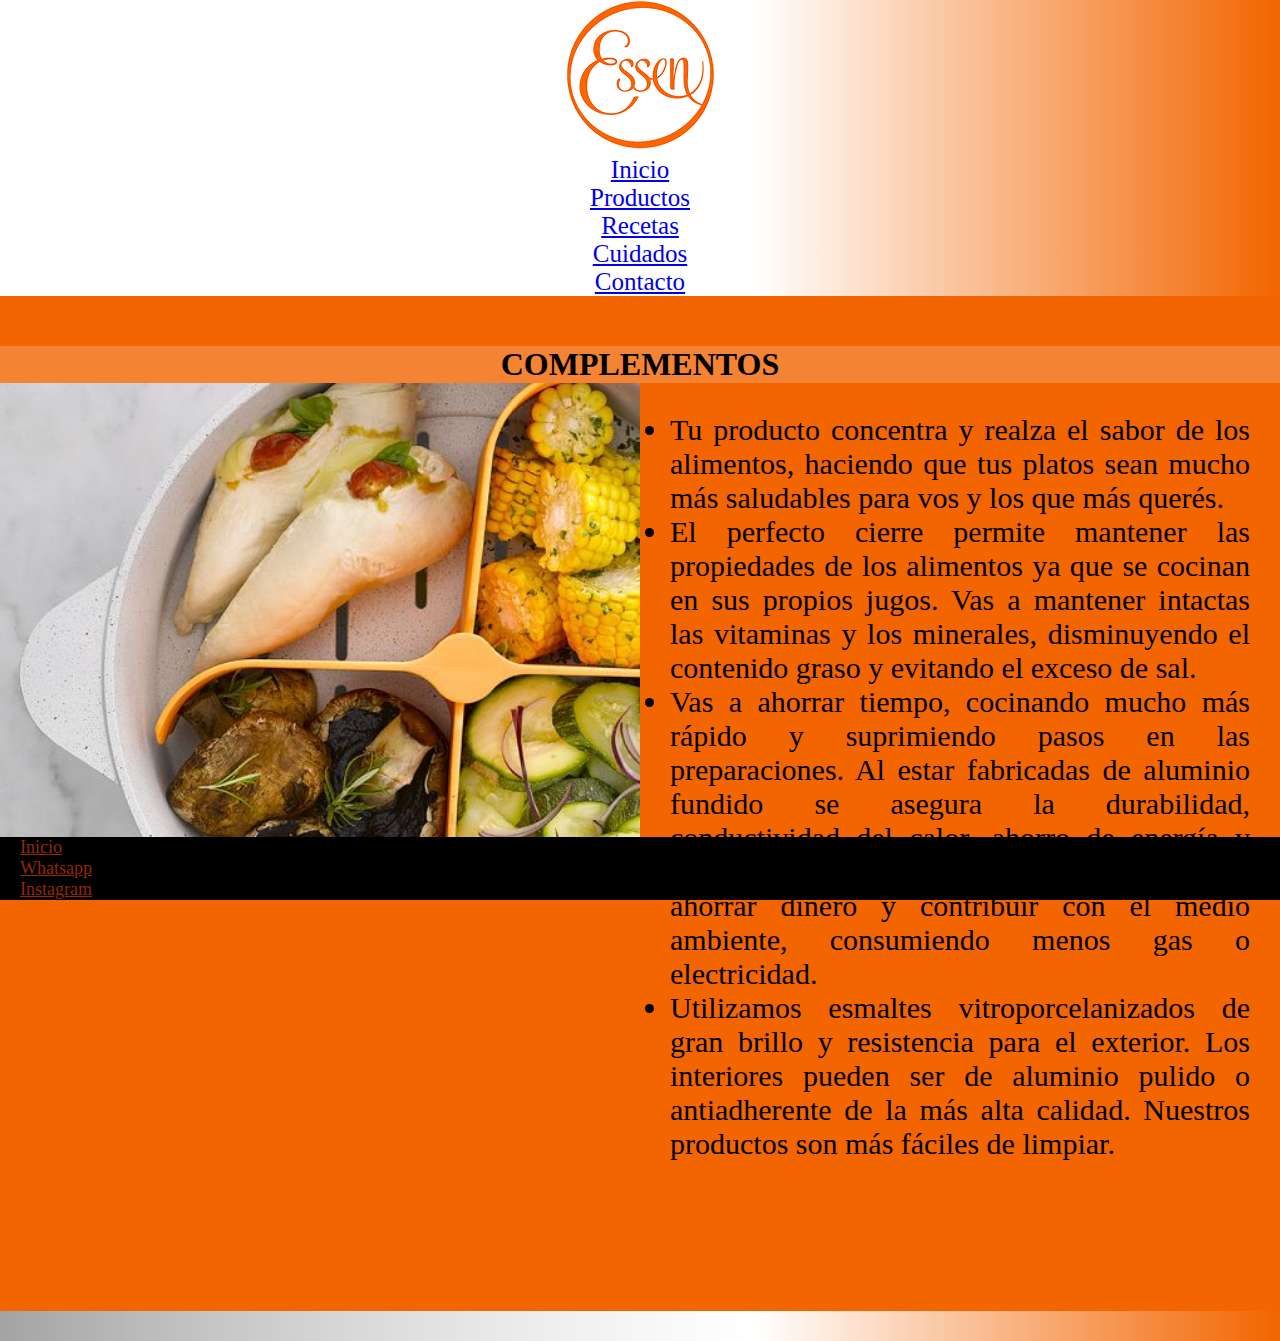
<file: paginas/productos/complementos.html>
<!DOCTYPE html>
<html>
<head>
	<meta charset="utf-8">
	<meta name="viewport" content="width=device-width, initial-scale=1">
	<title>Complementos</title>
	<link href="https://cdn.jsdelivr.net/npm/bootstrap@5.1.3/dist/css/bootstrap.min.css" rel="stylesheet" integrity="sha384-1BmE4kWBq78iYhFldvKuhfTAU6auU8tT94WrHftjDbrCEXSU1oBoqyl2QvZ6jIW3" crossorigin="anonymous">
	<link rel="stylesheet" type="text/css" href="../../css/estilos.css">
</head>
<body>
	<div class="container__header">
		<!--inicio header-->
		<header class="d-flex justify-content-center py-3 row">
			<img src="../../assets/img/logo-essen.png" class="img-fluid col" alt="logo sitio">		
			<ul class="nav nav-pills row col">
				<li class="nav-item col"><a href="../../index.html">Inicio</a></li>
				<li class="nav-item col"><a href="../productos.html">Productos</a>
					<ul class="list-group">
						<li class="list-group-item"><a href="contemporanea-aqua.html">Contemporanea Aqua</a></li>
						<li class="list-group-item"><a href="clasica-marsala.html">Clasica Marsala</a></li>
						<li class="list-group-item"><a href="complementos.html">Complementos</a></li>
						<li class="list-group-item"><a href="grill.html">Grill</a></li>
						<li class="list-group-item"><a href="chef-sensor.html">Chef sensor</a></li>
						<li class="list-group-item"><a href="contemporanea-terra.html">Contemporanea Terra</a></li>
					</ul>
				</li>
				<li class="nav-item col"><a href="../recetas.html">Recetas</a></li>
				<li class="nav-item col"><a href="../cuidados.html">Cuidados</a></li>
				<li class="nav-item col"><a href="../contacto.html">Contacto</a></li>
			</ul> 
		</header>
	</div>
	<div class="gridContainer">
		
		<section class="encabezado">
			<h1>COMPLEMENTOS</h1>
		</section>
		<section class="textoInformativo">
			<ul> 
				<li>Tu producto concentra y realza el sabor de los alimentos, haciendo que tus platos sean mucho más saludables para vos y los que más querés.</li>	 
				<li>El perfecto cierre permite mantener las propiedades de los alimentos ya que se cocinan en sus propios jugos. Vas a mantener intactas las vitaminas y los minerales, disminuyendo el contenido graso y evitando el exceso de sal.</li>
				<li>Vas a ahorrar tiempo, cocinando mucho más rápido y suprimiendo pasos en las preparaciones.
				Al estar fabricadas de aluminio fundido se asegura la durabilidad, conductividad del calor, ahorro de energía y reciclabilidad al final de su vida útil. Vas a ahorrar dinero y contribuir con el medio ambiente, consumiendo menos gas o electricidad.</li>
				<li>Utilizamos esmaltes vitroporcelanizados de gran brillo y resistencia para el exterior. Los interiores pueden ser de aluminio pulido o antiadherente de la más alta calidad. Nuestros productos son más fáciles de limpiar.</li>
							
			</ul>
		</section>
		<section class="imgTxtInformativo">
			<img src="../../assets/img/complementos.jpg" alt="complementos" width="100%">
		</section>

		<section class="footer">
			<div class="container__footer">
				<footer>
					<ul class="nav justify-content-center border-bottom pb-3 mb-3 p-2">
						<li class="nav-item"><a href="../index.html">Inicio</a></li>
						<li class="nav-item"><a href="http://web.Whatsapp.com">Whatsapp</a></li> <!--Iría la dirección y celular del ente-->
						<li class="nav-item"><a href="http://www.instagram.com">Instagram</a></li> <!--Iría la dirección del perfil del ente-->
					</ul>
				</footer>
			</div>
		</section>
	</div>
	<script src="https://cdn.jsdelivr.net/npm/bootstrap@5.1.3/dist/js/bootstrap.bundle.min.js" integrity="sha384-ka7Sk0Gln4gmtz2MlQnikT1wXgYsOg+OMhuP+IlRH9sENBO0LRn5q+8nbTov4+1p" crossorigin="anonymous"></script>

</body>
</html>
</file>
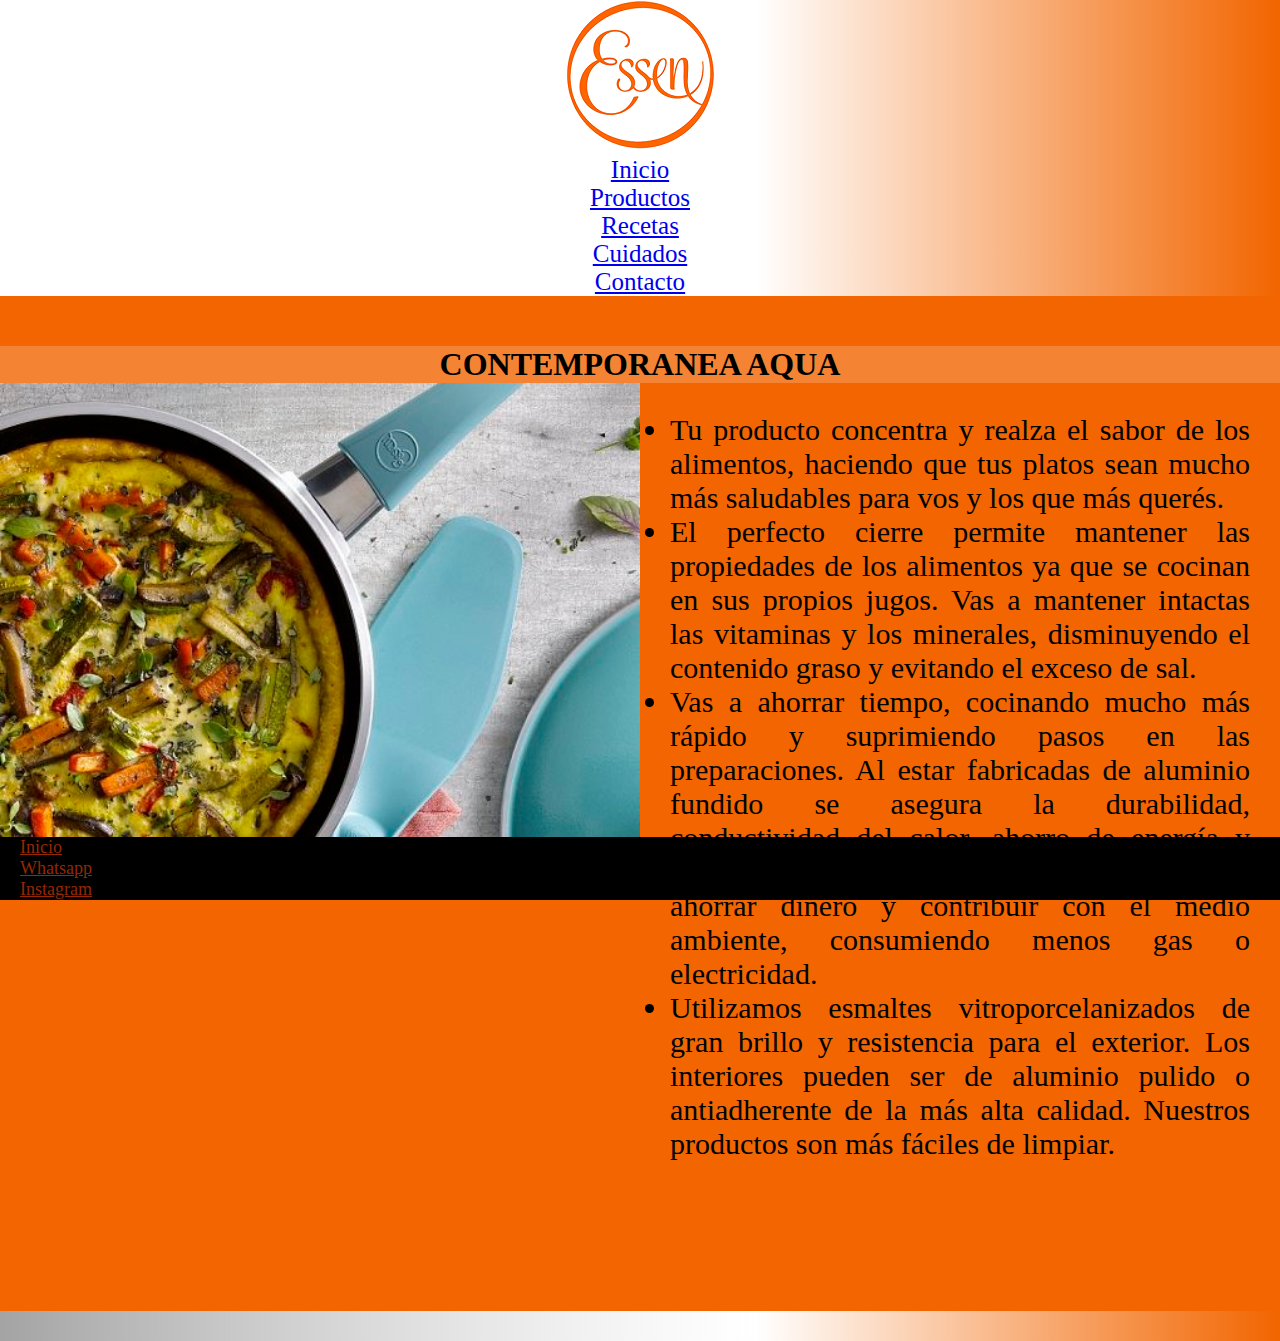
<file: paginas/productos/contemporanea-aqua.html>
<!DOCTYPE html>
<html>
<head>
	<meta charset="utf-8">
	<meta name="viewport" content="width=device-width, initial-scale=1">
	<title>Contemporanea Aqua</title>
	<link href="https://cdn.jsdelivr.net/npm/bootstrap@5.1.3/dist/css/bootstrap.min.css" rel="stylesheet" integrity="sha384-1BmE4kWBq78iYhFldvKuhfTAU6auU8tT94WrHftjDbrCEXSU1oBoqyl2QvZ6jIW3" crossorigin="anonymous">
	<link rel="stylesheet" type="text/css" href="../../css/estilos.css">
</head>
<body>
	<div class="container__header">
		<!--inicio header-->
		<header class="d-flex justify-content-center py-3 row">
			<img src="../../assets/img/logo-essen.png" class="img-fluid col" alt="logo sitio">		
			<ul class="nav nav-pills row col">
				<li class="nav-item col"><a href="../../index.html">Inicio</a></li>
				<li class="nav-item col"><a href="../productos.html">Productos</a>
					<ul class="list-group">
						<li class="list-group-item"><a href="contemporanea-aqua.html">Contemporanea Aqua</a></li>
						<li class="list-group-item"><a href="clasica-marsala.html">Clasica Marsala</a></li>
						<li class="list-group-item"><a href="complementos.html">Complementos</a></li>
						<li class="list-group-item"><a href="grill.html">Grill</a></li>
						<li class="list-group-item"><a href="chef-sensor.html">Chef sensor</a></li>
						<li class="list-group-item"><a href="contemporanea-terra.html">Contemporanea Terra</a></li>
					</ul>
				</li>
				<li class="nav-item col"><a href="../recetas.html">Recetas</a></li>
				<li class="nav-item col"><a href="../cuidados.html">Cuidados</a></li>
				<li class="nav-item col"><a href="../contacto.html">Contacto</a></li>
			</ul> 
		</header>
	</div>
	<div class="gridContainer">
		
		<section class="encabezado">
			<h1>CONTEMPORANEA AQUA</h1>
		</section>
		<section class="textoInformativo">
			<ul> 
				<li>Tu producto concentra y realza el sabor de los alimentos, haciendo que tus platos sean mucho más saludables para vos y los que más querés.</li>	 
				<li>El perfecto cierre permite mantener las propiedades de los alimentos ya que se cocinan en sus propios jugos. Vas a mantener intactas las vitaminas y los minerales, disminuyendo el contenido graso y evitando el exceso de sal.</li>
				<li>Vas a ahorrar tiempo, cocinando mucho más rápido y suprimiendo pasos en las preparaciones.
				Al estar fabricadas de aluminio fundido se asegura la durabilidad, conductividad del calor, ahorro de energía y reciclabilidad al final de su vida útil. Vas a ahorrar dinero y contribuir con el medio ambiente, consumiendo menos gas o electricidad.</li>
				<li>Utilizamos esmaltes vitroporcelanizados de gran brillo y resistencia para el exterior. Los interiores pueden ser de aluminio pulido o antiadherente de la más alta calidad. Nuestros productos son más fáciles de limpiar.</li>
							
			</ul>
		</section>
		<section class="imgTxtInformativo">
			<img src="../../assets/img/contemporanea-aqua.jpg" alt="aqua" width="100%">
		</section>

		<section class="footer">
			<div class="container__footer">
				<footer>
					<ul class="nav justify-content-center border-bottom pb-3 mb-3 p-2">
						<li class="nav-item"><a href="../index.html">Inicio</a></li>
						<li class="nav-item"><a href="http://web.Whatsapp.com">Whatsapp</a></li> <!--Iría la dirección y celular del ente-->
						<li class="nav-item"><a href="http://www.instagram.com">Instagram</a></li> <!--Iría la dirección del perfil del ente-->
					</ul>
				</footer>
			</div>
		</section>
	</div>
	<script src="https://cdn.jsdelivr.net/npm/bootstrap@5.1.3/dist/js/bootstrap.bundle.min.js" integrity="sha384-ka7Sk0Gln4gmtz2MlQnikT1wXgYsOg+OMhuP+IlRH9sENBO0LRn5q+8nbTov4+1p" crossorigin="anonymous"></script>

</body>
</html>
</file>
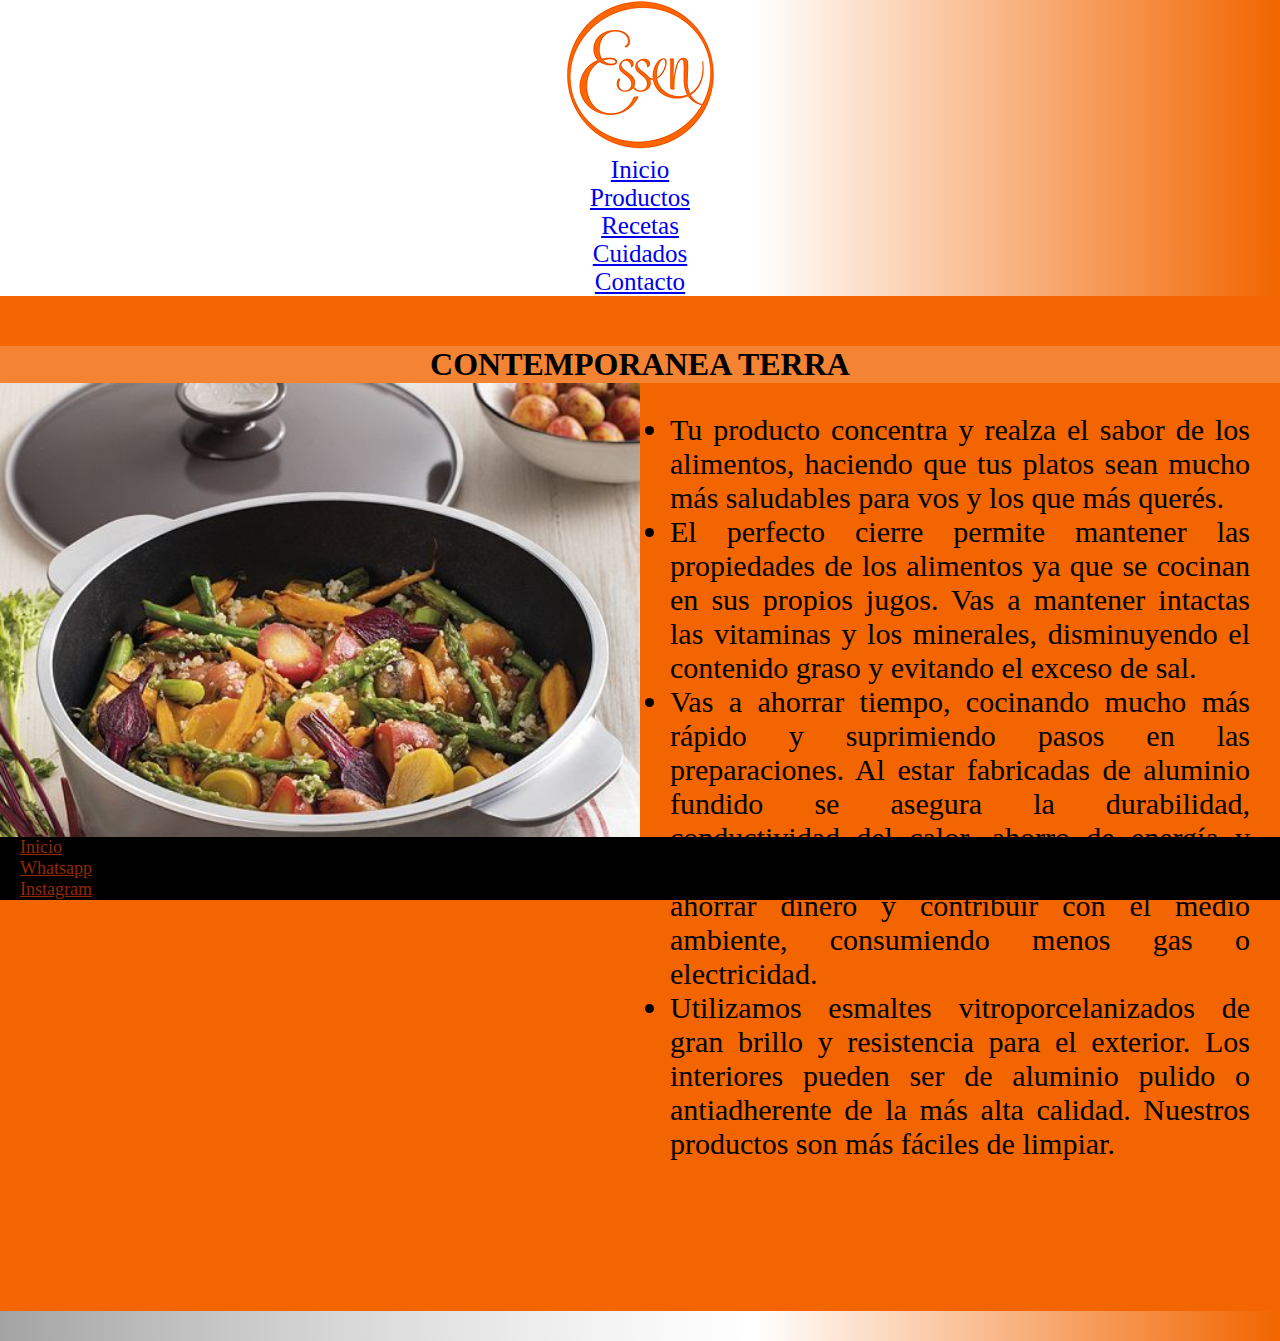
<file: paginas/productos/contemporanea-terra.html>
<!DOCTYPE html>
<html>
<head>
	<meta charset="utf-8">
	<meta name="viewport" content="width=device-width, initial-scale=1">
	<title>Contemporanea Terra</title>
	<link href="https://cdn.jsdelivr.net/npm/bootstrap@5.1.3/dist/css/bootstrap.min.css" rel="stylesheet" integrity="sha384-1BmE4kWBq78iYhFldvKuhfTAU6auU8tT94WrHftjDbrCEXSU1oBoqyl2QvZ6jIW3" crossorigin="anonymous">
	<link rel="stylesheet" type="text/css" href="../../css/estilos.css">
	
</head>
<body>
	<div class="container__header">
		<!--inicio header-->
		<header class="d-flex justify-content-center py-3 row">
			<img src="../../assets/img/logo-essen.png" class="img-fluid col" alt="logo sitio">		
			<ul class="nav nav-pills row col">
				<li class="nav-item col"><a href="../../index.html">Inicio</a></li>
				<li class="nav-item col"><a href="../productos.html">Productos</a>
					<ul class="list-group">
						<li class="list-group-item"><a href="contemporanea-aqua.html">Contemporanea Aqua</a></li>
						<li class="list-group-item"><a href="clasica-marsala.html">Clasica Marsala</a></li>
						<li class="list-group-item"><a href="complementos.html">Complementos</a></li>
						<li class="list-group-item"><a href="grill.html">Grill</a></li>
						<li class="list-group-item"><a href="chef-sensor.html">Chef sensor</a></li>
						<li class="list-group-item"><a href="contemporanea-terra.html">Contemporanea Terra</a></li>
					</ul>
				</li>
				<li class="nav-item col"><a href="../recetas.html">Recetas</a></li>
				<li class="nav-item col"><a href="../cuidados.html">Cuidados</a></li>
				<li class="nav-item col"><a href="../contacto.html">Contacto</a></li>
			</ul> 
		</header>
	</div>
	<div class="gridContainer">
		
		<section class="encabezado">
			<h1>CONTEMPORANEA TERRA</h1>
		</section>
		<section class="textoInformativo">
			<ul> 
				<li>Tu producto concentra y realza el sabor de los alimentos, haciendo que tus platos sean mucho más saludables para vos y los que más querés.</li>	 
				<li>El perfecto cierre permite mantener las propiedades de los alimentos ya que se cocinan en sus propios jugos. Vas a mantener intactas las vitaminas y los minerales, disminuyendo el contenido graso y evitando el exceso de sal.</li>
				<li>Vas a ahorrar tiempo, cocinando mucho más rápido y suprimiendo pasos en las preparaciones.
				Al estar fabricadas de aluminio fundido se asegura la durabilidad, conductividad del calor, ahorro de energía y reciclabilidad al final de su vida útil. Vas a ahorrar dinero y contribuir con el medio ambiente, consumiendo menos gas o electricidad.</li>
				<li>Utilizamos esmaltes vitroporcelanizados de gran brillo y resistencia para el exterior. Los interiores pueden ser de aluminio pulido o antiadherente de la más alta calidad. Nuestros productos son más fáciles de limpiar.</li>
							
			</ul>
		</section>
		<section class="imgTxtInformativo">
			<img src="../../assets/img/contemporanea-terra.jpg" alt="terra" width="100%">
		</section>

		<section class="footer">
			<div class="container__footer">
				<footer>
					<ul class="nav justify-content-center border-bottom pb-3 mb-3 p-2">
						<li class="nav-item"><a href="../index.html">Inicio</a></li>
						<li class="nav-item"><a href="http://web.Whatsapp.com">Whatsapp</a></li> <!--Iría la dirección y celular del ente-->
						<li class="nav-item"><a href="http://www.instagram.com">Instagram</a></li> <!--Iría la dirección del perfil del ente-->
					</ul>
				</footer>
			</div>
		</section>
	</div>
	<script src="https://cdn.jsdelivr.net/npm/bootstrap@5.1.3/dist/js/bootstrap.bundle.min.js" integrity="sha384-ka7Sk0Gln4gmtz2MlQnikT1wXgYsOg+OMhuP+IlRH9sENBO0LRn5q+8nbTov4+1p" crossorigin="anonymous"></script>

</body>
</html>
</file>
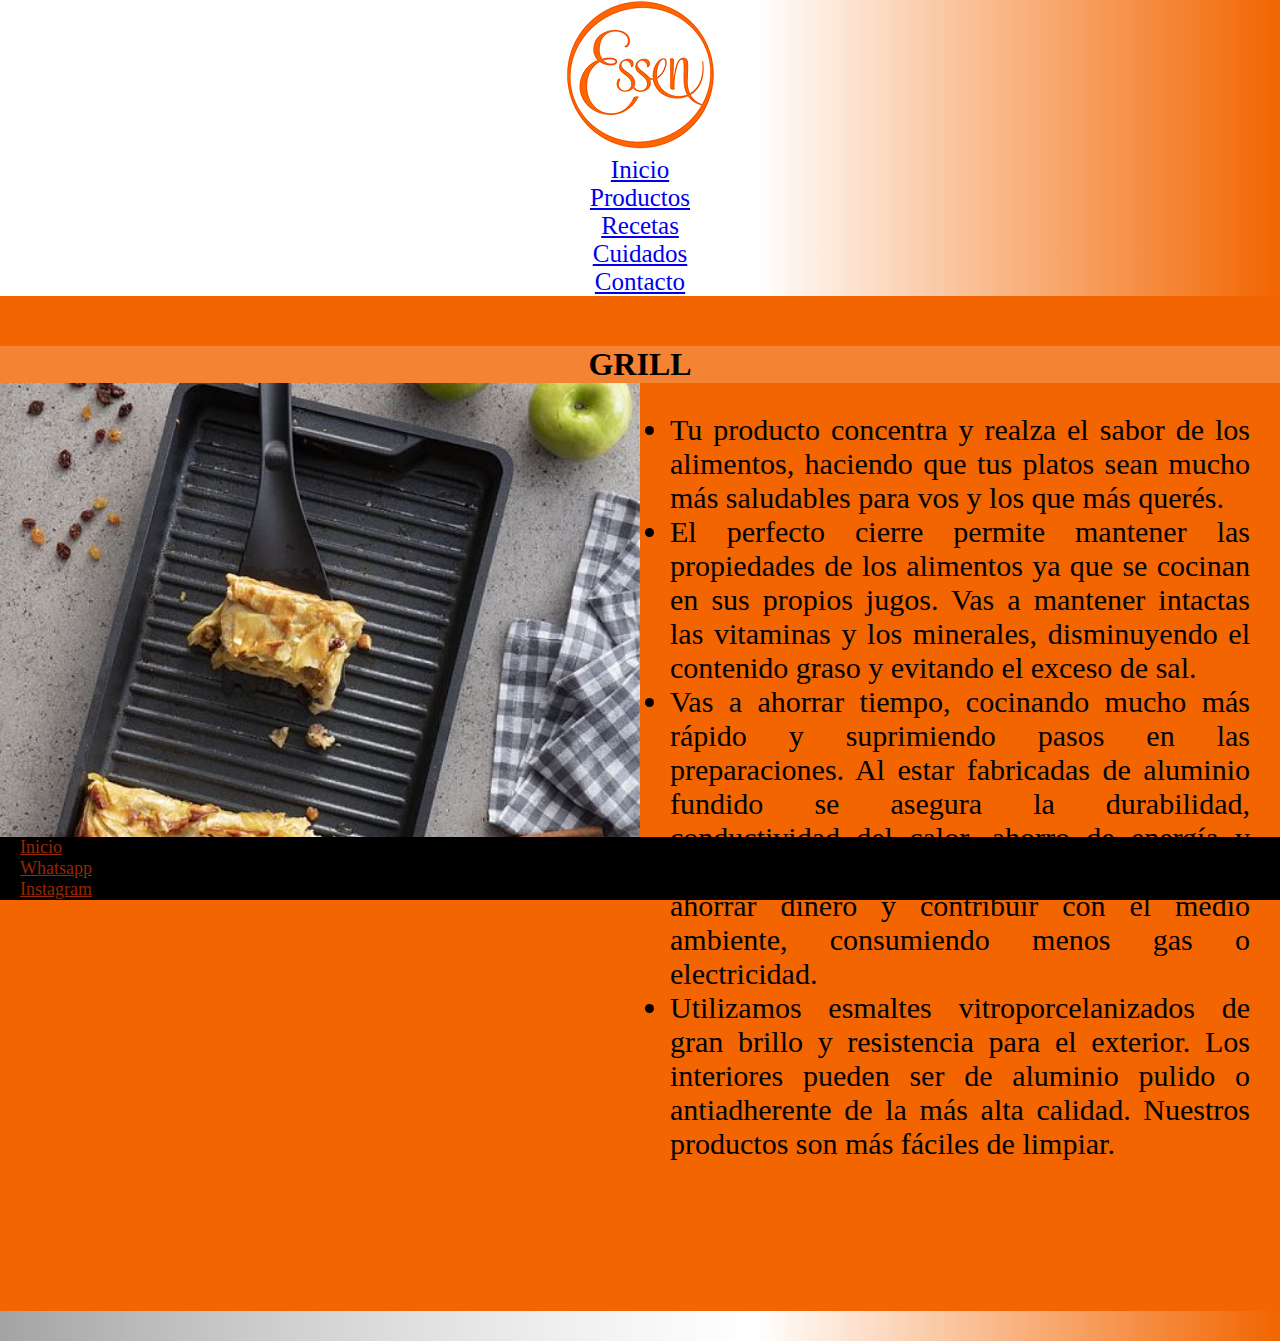
<file: paginas/productos/grill.html>
<!DOCTYPE html>
<html>
<head>
	<meta charset="utf-8">
	<meta name="viewport" content="width=device-width, initial-scale=1">
	<title>Grill</title>
	<link href="https://cdn.jsdelivr.net/npm/bootstrap@5.1.3/dist/css/bootstrap.min.css" rel="stylesheet" integrity="sha384-1BmE4kWBq78iYhFldvKuhfTAU6auU8tT94WrHftjDbrCEXSU1oBoqyl2QvZ6jIW3" crossorigin="anonymous">
	<link rel="stylesheet" type="text/css" href="../../css/estilos.css">
</head>
<body>
	<div class="container__header">
		<!--inicio header-->
		<header class="d-flex justify-content-center py-3 row">
			<img src="../../assets/img/logo-essen.png" class="img-fluid col" alt="logo sitio">		
			<ul class="nav nav-pills row col">
				<li class="nav-item col"><a href="../../index.html">Inicio</a></li>
				<li class="nav-item col"><a href="../productos.html">Productos</a>
					<ul class="list-group">
						<li class="list-group-item"><a href="contemporanea-aqua.html">Contemporanea Aqua</a></li>
						<li class="list-group-item"><a href="clasica-marsala.html">Clasica Marsala</a></li>
						<li class="list-group-item"><a href="complementos.html">Complementos</a></li>
						<li class="list-group-item"><a href="grill.html">Grill</a></li>
						<li class="list-group-item"><a href="chef-sensor.html">Chef sensor</a></li>
						<li class="list-group-item"><a href="contemporanea-terra.html">Contemporanea Terra</a></li>
					</ul>
				</li>
				<li class="nav-item col"><a href="../recetas.html">Recetas</a></li>
				<li class="nav-item col"><a href="../cuidados.html">Cuidados</a></li>
				<li class="nav-item col"><a href="../contacto.html">Contacto</a></li>
			</ul> 
		</header>
	</div>

	<div class="gridContainer">
		
		<section class="encabezado">
			<h1>GRILL</h1>
		</section>
		<section class="textoInformativo">
			<ul> 
				<li>Tu producto concentra y realza el sabor de los alimentos, haciendo que tus platos sean mucho más saludables para vos y los que más querés.</li>	 
				<li>El perfecto cierre permite mantener las propiedades de los alimentos ya que se cocinan en sus propios jugos. Vas a mantener intactas las vitaminas y los minerales, disminuyendo el contenido graso y evitando el exceso de sal.</li>
				<li>Vas a ahorrar tiempo, cocinando mucho más rápido y suprimiendo pasos en las preparaciones.
				Al estar fabricadas de aluminio fundido se asegura la durabilidad, conductividad del calor, ahorro de energía y reciclabilidad al final de su vida útil. Vas a ahorrar dinero y contribuir con el medio ambiente, consumiendo menos gas o electricidad.</li>
				<li>Utilizamos esmaltes vitroporcelanizados de gran brillo y resistencia para el exterior. Los interiores pueden ser de aluminio pulido o antiadherente de la más alta calidad. Nuestros productos son más fáciles de limpiar.</li>
							
			</ul>
		</section>
		<section class="imgTxtInformativo">
			<img src="../../assets/img/grill.jpg" alt="grill" width="100%">
		</section>

		<section class="footer">
			<div class="container__footer">
				<footer>
					<ul class="nav justify-content-center border-bottom pb-3 mb-3 p-2">
						<li class="nav-item"><a href="../index.html">Inicio</a></li>
						<li class="nav-item"><a href="http://web.Whatsapp.com">Whatsapp</a></li> <!--Iría la dirección y celular del ente-->
						<li class="nav-item"><a href="http://www.instagram.com">Instagram</a></li> <!--Iría la dirección del perfil del ente-->
					</ul>
				</footer>
			</div>
		</section>
	</div>
	<script src="https://cdn.jsdelivr.net/npm/bootstrap@5.1.3/dist/js/bootstrap.bundle.min.js" integrity="sha384-ka7Sk0Gln4gmtz2MlQnikT1wXgYsOg+OMhuP+IlRH9sENBO0LRn5q+8nbTov4+1p" crossorigin="anonymous"></script>

</body>
</html>
</file>
<file: css/estilos.css>
*{
	margin: 0;
	padding: 0;	
}
html, body {
    max-width: 100% !important;
    overflow-x: hidden !important;
	max-height: 100% !important;
	background: linear-gradient(90deg, rgb(0, 0, 0, 0.2) 0%, rgba(255,255,255,1) 59%, rgba(242,101,0,1) 100%);
	padding-bottom: 30px;
}
/*header*/ 
.container__header{
	background: linear-gradient(90deg, rgba(255,255,255,1) 0%, rgba(255,255,255,1) 59%, rgba(242,101,0,1) 100%);
	max-width: auto;
	width: 100% ;
	font-size: 25px;
	text-align: center;		
}
.container__header img{
	max-height: 150px;
	max-width: 150px;
}

.container__header header ul ul {
	display: none;
}
.container__header header ul li:hover ul{
	display: block;
	position: absolute;
	text-align: center;
	font-size: 15px;
	z-index: 10;
}
/*carousel*/
.carousel{
	max-width: 510px;
	max-height: 400px;
	margin: auto;
	z-index: 1;
}
/*parallax*/
.parallax{
	background-image: url("../assets/img/background-essen.jpg");
	height: 550px;
	background-attachment: fixed;
	background-position: center;
	background-repeat: no-repeat;
	background-size: cover;
	padding-top: 20px;
	flex-direction: column;
	column-fill: auto;
}
.parallax h4{
	font-size: 50px; 
	text-align: center; 
	background-color: rgba(255,255,255, 0.6);
	height: 60px;
	flex-wrap: wrap;	
}
.parallax p{
	font-size: 30px; 
	text-align: center; 
	background-color: rgba(255,255,255, 0.6);
	font-style: oblique;
}
.container__text {
	font-size: 20px;
	color: #A5A1FF;
    background: #1B1B1F;
	width: auto;
	padding-bottom: 80px;	
}
.container__text div{
	justify-content: space-between;
	text-align: center;
	padding: 20px;
	border-width: 2px;
	margin: 10px;
}
.scrollspy-recetas h4{
	text-align: center;
	margin: 1rem;
	background-color: aliceblue;
	opacity: 65%;
}
/*grid container*/
.gridContainer{
	display: grid;
	grid-template-areas: 
	"header header"
	"encabezado encabezado"
	"imgTxtInformativo textoInformativo"
	"footer footer";
	grid-template-columns: 50% 50%;
	grid-template-rows: 50px 1fr auto 120px;
	background-color: rgba(242,101,0,1);
}
section.encabezado{
	grid-area: encabezado;
	color: black;
	background-color: rgba(255,255,255, 0.2);
	text-align: center;	
}
section.textoInformativo{
	grid-area: textoInformativo;
	text-align: justify;
	font-size: 30px;
	margin: 30px;
}
section.imgTxtInformativo{
	grid-area: imgTxtInformativo;
	width: 100%;
}
/*contacto*/
.contacto{
	display: flex;
	align-self: center;
	background-color:  rgba(255, 141, 47);
	color: black;
	flex-wrap: wrap;
	width: 100%;
	text-align: center;
	display: inline-block;
	height: 910px;
}
.contacto label{
	display: block;
	padding: 20px;
}
.contacto h4{
	font-size: 30px;
	background-color: rgba(255,255,255, 0.2);
	padding: 2%;
}
/*footer*/
section.footer{
	grid-area: footer;	
}
.container__footer{
	background-color: black;
	padding-top: auto;
	position: fixed;
	bottom: 0;
	width: 100%;
	z-index: 10;		
}
.container__footer footer ul li a{
	color: rgba(219, 60, 2, 0.685);
	justify-content: space-between;
	padding: 20px;
	font-size: large;		
}

/*medias queries*/
@media only screen and (max-width: 450px) {
	.gridContainer{
		grid-template-areas: 
		"header"
		"encabezado"
		"imgTxtInformativo" 
		"textoInformativo"
		"footer";
		grid-template-columns: 100%;
		grid-template-rows: auto;
	}
	section.textoInformativo{
		font-size: 12px;
		margin: 15px;
	}
	.container__footer{
		padding: 5px;
	}
	.container__footer footer ul li a{
		padding: 10px;
	}
	body{
		padding-bottom: 70px;
	}
	.parallax h4{
		font-size: 25px; 
		height: 60px;
	}
	.parallax p{
		font-size: 15px; 
	}
	.parallax{
		height: 300px;
	}
	.container__text{
		font-size: 15px;
		padding-bottom: 100px;
	}
	.container__text div{
		padding: 10px;
		border-width: 2px;
		margin: 5px;
	}
}

@media only screen and (min-width: 451px) and (max-width: 576px) {
	.parallax h4{
		font-size: 30px; 
	}
	.parallax p{
		font-size: 15px; 
	}
	.parallax{
		height: 300px;
	}
	.container__text{
		font-size: 15px;
		padding-bottom: 100px;
	}
	.container__text div{
		padding: 10px;
		border-width: 2px;
		margin: 5px;
	}
}

@media only screen and (min-width: 577px) and (max-width: 768px) {
	section.textoInformativo{
		font-size: 20px;
	}
	.parallax h4{
		font-size: 40px; 
	}
	.parallax p{
		font-size: 20px; 
	}
	.parallax{
		height: 300px;
	}
	.container__text{
		font-size: 16px;
	}
	.container__text div{
		padding: 10px;
		margin: 5px;
	}
}

@media only screen and (min-width: 769px) and (max-width: 992px) {
	.parallax h4{
		font-size: 45px; 
	}
	.parallax p{
		font-size: 25px; 
	}
	.parallax{
		height: 350px;
	}
	.container__text{
		font-size: 20px;
	}
	.container__text div{
		padding: 10px;
		margin: 5px;
	}
}

@media only screen and (min-width: 993px) and (max-width: 1200px) {
	.parallax{
		height: 400px;
	}
}
</file>
